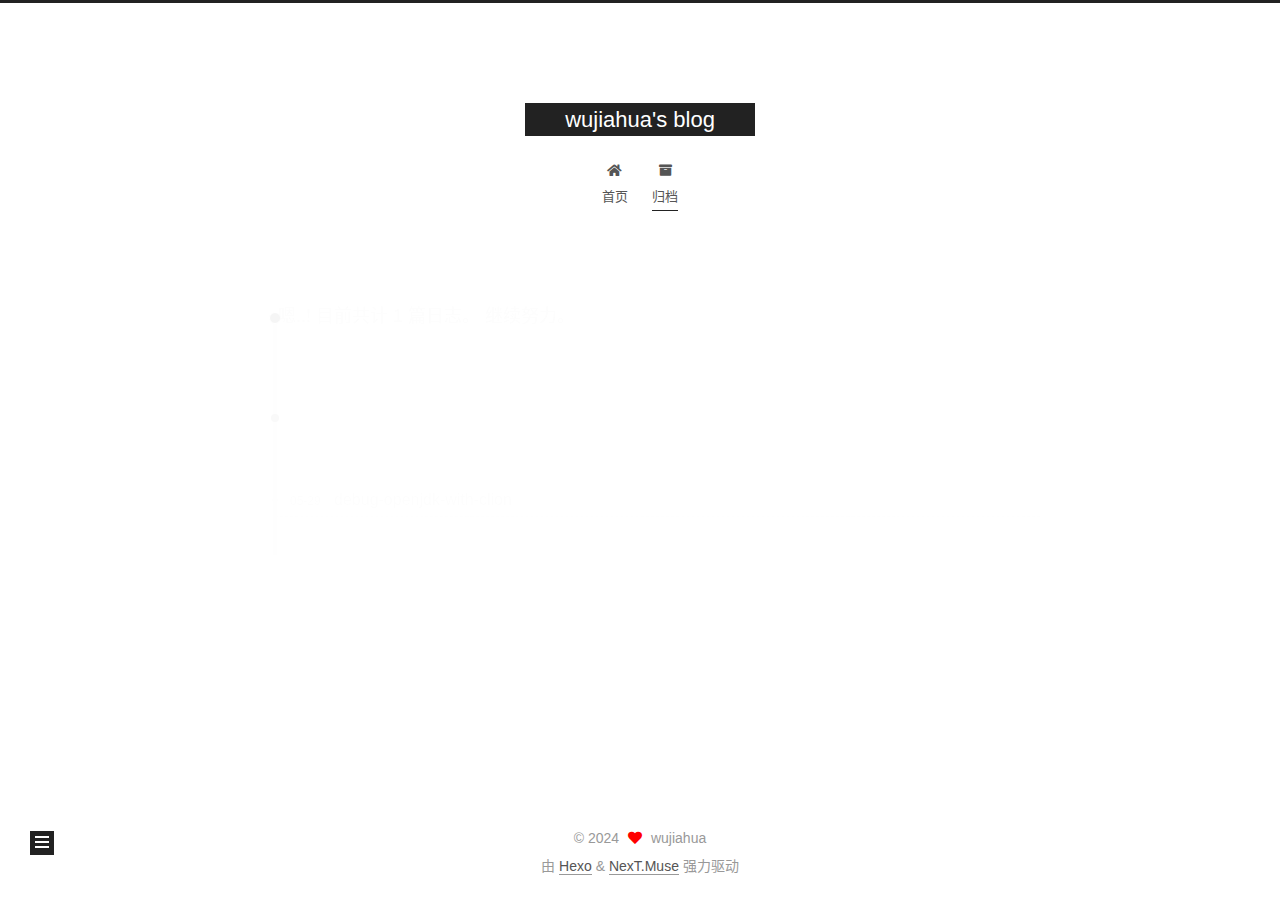
<file: archives/index.html>
<!DOCTYPE html>
<html lang="zh-CN">
<head>
  <meta charset="UTF-8">
<meta name="viewport" content="width=device-width, initial-scale=1, maximum-scale=2">
<meta name="theme-color" content="#222">
<meta name="generator" content="Hexo 7.2.0">
  <link rel="apple-touch-icon" sizes="180x180" href="/images/apple-touch-icon-next.png">
  <link rel="icon" type="image/png" sizes="32x32" href="/images/favicon-32x32-next.png">
  <link rel="icon" type="image/png" sizes="16x16" href="/images/favicon-16x16-next.png">
  <link rel="mask-icon" href="/images/logo.svg" color="#222">

<link rel="stylesheet" href="/css/main.css">


<link rel="stylesheet" href="/lib/font-awesome/css/all.min.css">

<script id="hexo-configurations">
    var NexT = window.NexT || {};
    var CONFIG = {"hostname":"example.com","root":"/","scheme":"Muse","version":"7.8.0","exturl":false,"sidebar":{"position":"left","display":"post","padding":18,"offset":12,"onmobile":false},"copycode":{"enable":false,"show_result":false,"style":null},"back2top":{"enable":true,"sidebar":false,"scrollpercent":false},"bookmark":{"enable":false,"color":"#222","save":"auto"},"fancybox":false,"mediumzoom":false,"lazyload":false,"pangu":false,"comments":{"style":"tabs","active":null,"storage":true,"lazyload":false,"nav":null},"algolia":{"hits":{"per_page":10},"labels":{"input_placeholder":"Search for Posts","hits_empty":"We didn't find any results for the search: ${query}","hits_stats":"${hits} results found in ${time} ms"}},"localsearch":{"enable":false,"trigger":"auto","top_n_per_article":1,"unescape":false,"preload":false},"motion":{"enable":true,"async":false,"transition":{"post_block":"fadeIn","post_header":"slideDownIn","post_body":"slideDownIn","coll_header":"slideLeftIn","sidebar":"slideUpIn"}}};
  </script>

  <meta property="og:type" content="website">
<meta property="og:title" content="wujiahua&#39;s blog">
<meta property="og:url" content="http://example.com/archives/index.html">
<meta property="og:site_name" content="wujiahua&#39;s blog">
<meta property="og:locale" content="zh_CN">
<meta property="article:author" content="wujiahua">
<meta name="twitter:card" content="summary">

<link rel="canonical" href="http://example.com/archives/">


<script id="page-configurations">
  // https://hexo.io/docs/variables.html
  CONFIG.page = {
    sidebar: "",
    isHome : false,
    isPost : false,
    lang   : 'zh-CN'
  };
</script>

  <title>归档 | wujiahua's blog</title>
  






  <noscript>
  <style>
  .use-motion .brand,
  .use-motion .menu-item,
  .sidebar-inner,
  .use-motion .post-block,
  .use-motion .pagination,
  .use-motion .comments,
  .use-motion .post-header,
  .use-motion .post-body,
  .use-motion .collection-header { opacity: initial; }

  .use-motion .site-title,
  .use-motion .site-subtitle {
    opacity: initial;
    top: initial;
  }

  .use-motion .logo-line-before i { left: initial; }
  .use-motion .logo-line-after i { right: initial; }
  </style>
</noscript>

</head>

<body itemscope itemtype="http://schema.org/WebPage">
  <div class="container use-motion">
    <div class="headband"></div>

    <header class="header" itemscope itemtype="http://schema.org/WPHeader">
      <div class="header-inner"><div class="site-brand-container">
  <div class="site-nav-toggle">
    <div class="toggle" aria-label="切换导航栏">
      <span class="toggle-line toggle-line-first"></span>
      <span class="toggle-line toggle-line-middle"></span>
      <span class="toggle-line toggle-line-last"></span>
    </div>
  </div>

  <div class="site-meta">

    <a href="/" class="brand" rel="start">
      <span class="logo-line-before"><i></i></span>
      <h1 class="site-title">wujiahua's blog</h1>
      <span class="logo-line-after"><i></i></span>
    </a>
  </div>

  <div class="site-nav-right">
    <div class="toggle popup-trigger">
    </div>
  </div>
</div>




<nav class="site-nav">
  <ul id="menu" class="main-menu menu">
        <li class="menu-item menu-item-home">

    <a href="/" rel="section"><i class="fa fa-home fa-fw"></i>首页</a>

  </li>
        <li class="menu-item menu-item-archives">

    <a href="/archives/" rel="section"><i class="fa fa-archive fa-fw"></i>归档</a>

  </li>
  </ul>
</nav>




</div>
    </header>

    
  <div class="back-to-top">
    <i class="fa fa-arrow-up"></i>
    <span>0%</span>
  </div>


    <main class="main">
      <div class="main-inner">
        <div class="content-wrap">
          

          <div class="content archive">
            

  
  
  
  <div class="post-block">
    <div class="posts-collapse">
      <div class="collection-title">
        <span class="collection-header">嗯..! 目前共计 1 篇日志。 继续努力。</span>
      </div>

      
    <div class="collection-year">
      <span class="collection-header">2024</span>
    </div>

  <article itemscope itemtype="http://schema.org/Article">
    <header class="post-header">

      <div class="post-meta">
        <time itemprop="dateCreated"
              datetime="2024-05-29T22:16:43+08:00"
              content="2024-05-29">
          05-29
        </time>
      </div>

      <div class="post-title">
          <a class="post-title-link" href="/2024/05/29/debug-openjdk/" itemprop="url">
            <span itemprop="name">debug-openjdk-with-clion</span>
          </a>
      </div>

    </header>
  </article>


    </div>
  </div>
  
  
  

  



          </div>
          

<script>
  window.addEventListener('tabs:register', () => {
    let { activeClass } = CONFIG.comments;
    if (CONFIG.comments.storage) {
      activeClass = localStorage.getItem('comments_active') || activeClass;
    }
    if (activeClass) {
      let activeTab = document.querySelector(`a[href="#comment-${activeClass}"]`);
      if (activeTab) {
        activeTab.click();
      }
    }
  });
  if (CONFIG.comments.storage) {
    window.addEventListener('tabs:click', event => {
      if (!event.target.matches('.tabs-comment .tab-content .tab-pane')) return;
      let commentClass = event.target.classList[1];
      localStorage.setItem('comments_active', commentClass);
    });
  }
</script>

        </div>
          
  
  <div class="toggle sidebar-toggle">
    <span class="toggle-line toggle-line-first"></span>
    <span class="toggle-line toggle-line-middle"></span>
    <span class="toggle-line toggle-line-last"></span>
  </div>

  <aside class="sidebar">
    <div class="sidebar-inner">

      <ul class="sidebar-nav motion-element">
        <li class="sidebar-nav-toc">
          文章目录
        </li>
        <li class="sidebar-nav-overview">
          站点概览
        </li>
      </ul>

      <!--noindex-->
      <div class="post-toc-wrap sidebar-panel">
      </div>
      <!--/noindex-->

      <div class="site-overview-wrap sidebar-panel">
        <div class="site-author motion-element" itemprop="author" itemscope itemtype="http://schema.org/Person">
  <p class="site-author-name" itemprop="name">wujiahua</p>
  <div class="site-description" itemprop="description"></div>
</div>
<div class="site-state-wrap motion-element">
  <nav class="site-state">
      <div class="site-state-item site-state-posts">
          <a href="/archives/">
        
          <span class="site-state-item-count">1</span>
          <span class="site-state-item-name">日志</span>
        </a>
      </div>
      <div class="site-state-item site-state-tags">
        <span class="site-state-item-count">4</span>
        <span class="site-state-item-name">标签</span>
      </div>
  </nav>
</div>



      </div>

    </div>
  </aside>
  <div id="sidebar-dimmer"></div>


      </div>
    </main>

    <footer class="footer">
      <div class="footer-inner">
        

        

<div class="copyright">
  
  &copy; 
  <span itemprop="copyrightYear">2024</span>
  <span class="with-love">
    <i class="fa fa-heart"></i>
  </span>
  <span class="author" itemprop="copyrightHolder">wujiahua</span>
</div>
  <div class="powered-by">由 <a href="https://hexo.io/" class="theme-link" rel="noopener" target="_blank">Hexo</a> & <a href="https://muse.theme-next.org/" class="theme-link" rel="noopener" target="_blank">NexT.Muse</a> 强力驱动
  </div>

        








      </div>
    </footer>
  </div>

  
  <script src="/lib/anime.min.js"></script>
  <script src="/lib/velocity/velocity.min.js"></script>
  <script src="/lib/velocity/velocity.ui.min.js"></script>

<script src="/js/utils.js"></script>

<script src="/js/motion.js"></script>


<script src="/js/schemes/muse.js"></script>


<script src="/js/next-boot.js"></script>




  















  

  

</body>
</html>
</file>
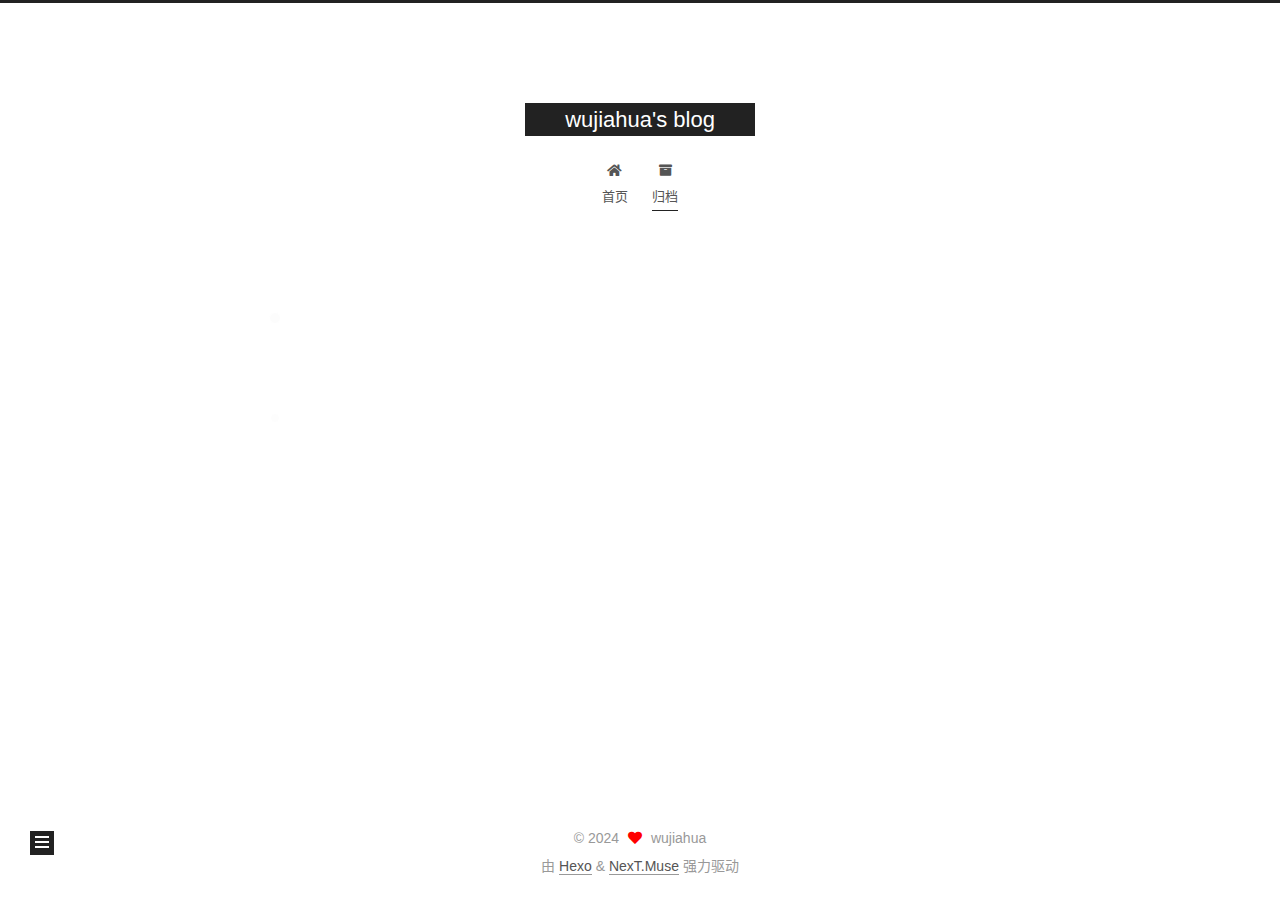
<file: archives/2024/index.html>
<!DOCTYPE html>
<html lang="zh-CN">
<head>
  <meta charset="UTF-8">
<meta name="viewport" content="width=device-width, initial-scale=1, maximum-scale=2">
<meta name="theme-color" content="#222">
<meta name="generator" content="Hexo 7.2.0">
  <link rel="apple-touch-icon" sizes="180x180" href="/images/apple-touch-icon-next.png">
  <link rel="icon" type="image/png" sizes="32x32" href="/images/favicon-32x32-next.png">
  <link rel="icon" type="image/png" sizes="16x16" href="/images/favicon-16x16-next.png">
  <link rel="mask-icon" href="/images/logo.svg" color="#222">

<link rel="stylesheet" href="/css/main.css">


<link rel="stylesheet" href="/lib/font-awesome/css/all.min.css">

<script id="hexo-configurations">
    var NexT = window.NexT || {};
    var CONFIG = {"hostname":"example.com","root":"/","scheme":"Muse","version":"7.8.0","exturl":false,"sidebar":{"position":"left","display":"post","padding":18,"offset":12,"onmobile":false},"copycode":{"enable":false,"show_result":false,"style":null},"back2top":{"enable":true,"sidebar":false,"scrollpercent":false},"bookmark":{"enable":false,"color":"#222","save":"auto"},"fancybox":false,"mediumzoom":false,"lazyload":false,"pangu":false,"comments":{"style":"tabs","active":null,"storage":true,"lazyload":false,"nav":null},"algolia":{"hits":{"per_page":10},"labels":{"input_placeholder":"Search for Posts","hits_empty":"We didn't find any results for the search: ${query}","hits_stats":"${hits} results found in ${time} ms"}},"localsearch":{"enable":false,"trigger":"auto","top_n_per_article":1,"unescape":false,"preload":false},"motion":{"enable":true,"async":false,"transition":{"post_block":"fadeIn","post_header":"slideDownIn","post_body":"slideDownIn","coll_header":"slideLeftIn","sidebar":"slideUpIn"}}};
  </script>

  <meta property="og:type" content="website">
<meta property="og:title" content="wujiahua&#39;s blog">
<meta property="og:url" content="http://example.com/archives/2024/index.html">
<meta property="og:site_name" content="wujiahua&#39;s blog">
<meta property="og:locale" content="zh_CN">
<meta property="article:author" content="wujiahua">
<meta name="twitter:card" content="summary">

<link rel="canonical" href="http://example.com/archives/2024/">


<script id="page-configurations">
  // https://hexo.io/docs/variables.html
  CONFIG.page = {
    sidebar: "",
    isHome : false,
    isPost : false,
    lang   : 'zh-CN'
  };
</script>

  <title>归档 | wujiahua's blog</title>
  






  <noscript>
  <style>
  .use-motion .brand,
  .use-motion .menu-item,
  .sidebar-inner,
  .use-motion .post-block,
  .use-motion .pagination,
  .use-motion .comments,
  .use-motion .post-header,
  .use-motion .post-body,
  .use-motion .collection-header { opacity: initial; }

  .use-motion .site-title,
  .use-motion .site-subtitle {
    opacity: initial;
    top: initial;
  }

  .use-motion .logo-line-before i { left: initial; }
  .use-motion .logo-line-after i { right: initial; }
  </style>
</noscript>

</head>

<body itemscope itemtype="http://schema.org/WebPage">
  <div class="container use-motion">
    <div class="headband"></div>

    <header class="header" itemscope itemtype="http://schema.org/WPHeader">
      <div class="header-inner"><div class="site-brand-container">
  <div class="site-nav-toggle">
    <div class="toggle" aria-label="切换导航栏">
      <span class="toggle-line toggle-line-first"></span>
      <span class="toggle-line toggle-line-middle"></span>
      <span class="toggle-line toggle-line-last"></span>
    </div>
  </div>

  <div class="site-meta">

    <a href="/" class="brand" rel="start">
      <span class="logo-line-before"><i></i></span>
      <h1 class="site-title">wujiahua's blog</h1>
      <span class="logo-line-after"><i></i></span>
    </a>
  </div>

  <div class="site-nav-right">
    <div class="toggle popup-trigger">
    </div>
  </div>
</div>




<nav class="site-nav">
  <ul id="menu" class="main-menu menu">
        <li class="menu-item menu-item-home">

    <a href="/" rel="section"><i class="fa fa-home fa-fw"></i>首页</a>

  </li>
        <li class="menu-item menu-item-archives">

    <a href="/archives/" rel="section"><i class="fa fa-archive fa-fw"></i>归档</a>

  </li>
  </ul>
</nav>




</div>
    </header>

    
  <div class="back-to-top">
    <i class="fa fa-arrow-up"></i>
    <span>0%</span>
  </div>


    <main class="main">
      <div class="main-inner">
        <div class="content-wrap">
          

          <div class="content archive">
            

  
  
  
  <div class="post-block">
    <div class="posts-collapse">
      <div class="collection-title">
        <span class="collection-header">嗯..! 目前共计 1 篇日志。 继续努力。</span>
      </div>

      
    <div class="collection-year">
      <span class="collection-header">2024</span>
    </div>

  <article itemscope itemtype="http://schema.org/Article">
    <header class="post-header">

      <div class="post-meta">
        <time itemprop="dateCreated"
              datetime="2024-05-29T22:16:43+08:00"
              content="2024-05-29">
          05-29
        </time>
      </div>

      <div class="post-title">
          <a class="post-title-link" href="/2024/05/29/debug-openjdk/" itemprop="url">
            <span itemprop="name">debug-openjdk-with-clion</span>
          </a>
      </div>

    </header>
  </article>


    </div>
  </div>
  
  
  

  



          </div>
          

<script>
  window.addEventListener('tabs:register', () => {
    let { activeClass } = CONFIG.comments;
    if (CONFIG.comments.storage) {
      activeClass = localStorage.getItem('comments_active') || activeClass;
    }
    if (activeClass) {
      let activeTab = document.querySelector(`a[href="#comment-${activeClass}"]`);
      if (activeTab) {
        activeTab.click();
      }
    }
  });
  if (CONFIG.comments.storage) {
    window.addEventListener('tabs:click', event => {
      if (!event.target.matches('.tabs-comment .tab-content .tab-pane')) return;
      let commentClass = event.target.classList[1];
      localStorage.setItem('comments_active', commentClass);
    });
  }
</script>

        </div>
          
  
  <div class="toggle sidebar-toggle">
    <span class="toggle-line toggle-line-first"></span>
    <span class="toggle-line toggle-line-middle"></span>
    <span class="toggle-line toggle-line-last"></span>
  </div>

  <aside class="sidebar">
    <div class="sidebar-inner">

      <ul class="sidebar-nav motion-element">
        <li class="sidebar-nav-toc">
          文章目录
        </li>
        <li class="sidebar-nav-overview">
          站点概览
        </li>
      </ul>

      <!--noindex-->
      <div class="post-toc-wrap sidebar-panel">
      </div>
      <!--/noindex-->

      <div class="site-overview-wrap sidebar-panel">
        <div class="site-author motion-element" itemprop="author" itemscope itemtype="http://schema.org/Person">
  <p class="site-author-name" itemprop="name">wujiahua</p>
  <div class="site-description" itemprop="description"></div>
</div>
<div class="site-state-wrap motion-element">
  <nav class="site-state">
      <div class="site-state-item site-state-posts">
          <a href="/archives/">
        
          <span class="site-state-item-count">1</span>
          <span class="site-state-item-name">日志</span>
        </a>
      </div>
      <div class="site-state-item site-state-tags">
        <span class="site-state-item-count">4</span>
        <span class="site-state-item-name">标签</span>
      </div>
  </nav>
</div>



      </div>

    </div>
  </aside>
  <div id="sidebar-dimmer"></div>


      </div>
    </main>

    <footer class="footer">
      <div class="footer-inner">
        

        

<div class="copyright">
  
  &copy; 
  <span itemprop="copyrightYear">2024</span>
  <span class="with-love">
    <i class="fa fa-heart"></i>
  </span>
  <span class="author" itemprop="copyrightHolder">wujiahua</span>
</div>
  <div class="powered-by">由 <a href="https://hexo.io/" class="theme-link" rel="noopener" target="_blank">Hexo</a> & <a href="https://muse.theme-next.org/" class="theme-link" rel="noopener" target="_blank">NexT.Muse</a> 强力驱动
  </div>

        








      </div>
    </footer>
  </div>

  
  <script src="/lib/anime.min.js"></script>
  <script src="/lib/velocity/velocity.min.js"></script>
  <script src="/lib/velocity/velocity.ui.min.js"></script>

<script src="/js/utils.js"></script>

<script src="/js/motion.js"></script>


<script src="/js/schemes/muse.js"></script>


<script src="/js/next-boot.js"></script>




  















  

  

</body>
</html>
</file>
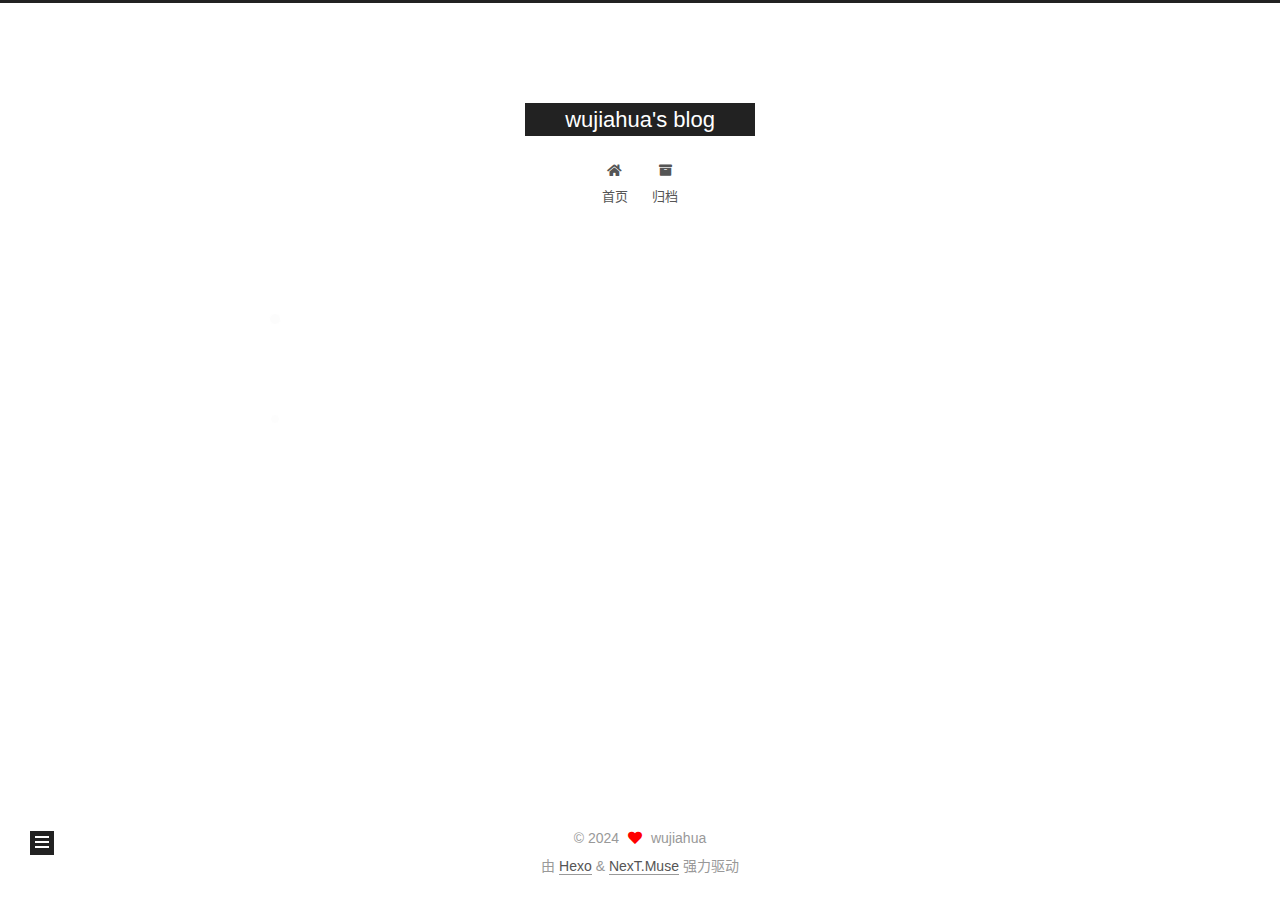
<file: tags/cpp/index.html>
<!DOCTYPE html>
<html lang="zh-CN">
<head>
  <meta charset="UTF-8">
<meta name="viewport" content="width=device-width, initial-scale=1, maximum-scale=2">
<meta name="theme-color" content="#222">
<meta name="generator" content="Hexo 7.2.0">
  <link rel="apple-touch-icon" sizes="180x180" href="/images/apple-touch-icon-next.png">
  <link rel="icon" type="image/png" sizes="32x32" href="/images/favicon-32x32-next.png">
  <link rel="icon" type="image/png" sizes="16x16" href="/images/favicon-16x16-next.png">
  <link rel="mask-icon" href="/images/logo.svg" color="#222">

<link rel="stylesheet" href="/css/main.css">


<link rel="stylesheet" href="/lib/font-awesome/css/all.min.css">

<script id="hexo-configurations">
    var NexT = window.NexT || {};
    var CONFIG = {"hostname":"example.com","root":"/","scheme":"Muse","version":"7.8.0","exturl":false,"sidebar":{"position":"left","display":"post","padding":18,"offset":12,"onmobile":false},"copycode":{"enable":false,"show_result":false,"style":null},"back2top":{"enable":true,"sidebar":false,"scrollpercent":false},"bookmark":{"enable":false,"color":"#222","save":"auto"},"fancybox":false,"mediumzoom":false,"lazyload":false,"pangu":false,"comments":{"style":"tabs","active":null,"storage":true,"lazyload":false,"nav":null},"algolia":{"hits":{"per_page":10},"labels":{"input_placeholder":"Search for Posts","hits_empty":"We didn't find any results for the search: ${query}","hits_stats":"${hits} results found in ${time} ms"}},"localsearch":{"enable":false,"trigger":"auto","top_n_per_article":1,"unescape":false,"preload":false},"motion":{"enable":true,"async":false,"transition":{"post_block":"fadeIn","post_header":"slideDownIn","post_body":"slideDownIn","coll_header":"slideLeftIn","sidebar":"slideUpIn"}}};
  </script>

  <meta property="og:type" content="website">
<meta property="og:title" content="wujiahua&#39;s blog">
<meta property="og:url" content="http://example.com/tags/cpp/index.html">
<meta property="og:site_name" content="wujiahua&#39;s blog">
<meta property="og:locale" content="zh_CN">
<meta property="article:author" content="wujiahua">
<meta name="twitter:card" content="summary">

<link rel="canonical" href="http://example.com/tags/cpp/">


<script id="page-configurations">
  // https://hexo.io/docs/variables.html
  CONFIG.page = {
    sidebar: "",
    isHome : false,
    isPost : false,
    lang   : 'zh-CN'
  };
</script>

  <title>标签: cpp | wujiahua's blog</title>
  






  <noscript>
  <style>
  .use-motion .brand,
  .use-motion .menu-item,
  .sidebar-inner,
  .use-motion .post-block,
  .use-motion .pagination,
  .use-motion .comments,
  .use-motion .post-header,
  .use-motion .post-body,
  .use-motion .collection-header { opacity: initial; }

  .use-motion .site-title,
  .use-motion .site-subtitle {
    opacity: initial;
    top: initial;
  }

  .use-motion .logo-line-before i { left: initial; }
  .use-motion .logo-line-after i { right: initial; }
  </style>
</noscript>

</head>

<body itemscope itemtype="http://schema.org/WebPage">
  <div class="container use-motion">
    <div class="headband"></div>

    <header class="header" itemscope itemtype="http://schema.org/WPHeader">
      <div class="header-inner"><div class="site-brand-container">
  <div class="site-nav-toggle">
    <div class="toggle" aria-label="切换导航栏">
      <span class="toggle-line toggle-line-first"></span>
      <span class="toggle-line toggle-line-middle"></span>
      <span class="toggle-line toggle-line-last"></span>
    </div>
  </div>

  <div class="site-meta">

    <a href="/" class="brand" rel="start">
      <span class="logo-line-before"><i></i></span>
      <h1 class="site-title">wujiahua's blog</h1>
      <span class="logo-line-after"><i></i></span>
    </a>
  </div>

  <div class="site-nav-right">
    <div class="toggle popup-trigger">
    </div>
  </div>
</div>




<nav class="site-nav">
  <ul id="menu" class="main-menu menu">
        <li class="menu-item menu-item-home">

    <a href="/" rel="section"><i class="fa fa-home fa-fw"></i>首页</a>

  </li>
        <li class="menu-item menu-item-archives">

    <a href="/archives/" rel="section"><i class="fa fa-archive fa-fw"></i>归档</a>

  </li>
  </ul>
</nav>




</div>
    </header>

    
  <div class="back-to-top">
    <i class="fa fa-arrow-up"></i>
    <span>0%</span>
  </div>


    <main class="main">
      <div class="main-inner">
        <div class="content-wrap">
          

          <div class="content tag">
            

  
  
  
  <div class="post-block">
    <div class="posts-collapse">
      <div class="collection-title">
        <h2 class="collection-header">cpp
          <small>标签</small>
        </h2>
      </div>

      
    <div class="collection-year">
      <span class="collection-header">2024</span>
    </div>

  <article itemscope itemtype="http://schema.org/Article">
    <header class="post-header">

      <div class="post-meta">
        <time itemprop="dateCreated"
              datetime="2024-05-29T22:16:43+08:00"
              content="2024-05-29">
          05-29
        </time>
      </div>

      <div class="post-title">
          <a class="post-title-link" href="/2024/05/29/debug-openjdk/" itemprop="url">
            <span itemprop="name">debug-openjdk-with-clion</span>
          </a>
      </div>

    </header>
  </article>

    </div>
  </div>
  
  
  

  



          </div>
          

<script>
  window.addEventListener('tabs:register', () => {
    let { activeClass } = CONFIG.comments;
    if (CONFIG.comments.storage) {
      activeClass = localStorage.getItem('comments_active') || activeClass;
    }
    if (activeClass) {
      let activeTab = document.querySelector(`a[href="#comment-${activeClass}"]`);
      if (activeTab) {
        activeTab.click();
      }
    }
  });
  if (CONFIG.comments.storage) {
    window.addEventListener('tabs:click', event => {
      if (!event.target.matches('.tabs-comment .tab-content .tab-pane')) return;
      let commentClass = event.target.classList[1];
      localStorage.setItem('comments_active', commentClass);
    });
  }
</script>

        </div>
          
  
  <div class="toggle sidebar-toggle">
    <span class="toggle-line toggle-line-first"></span>
    <span class="toggle-line toggle-line-middle"></span>
    <span class="toggle-line toggle-line-last"></span>
  </div>

  <aside class="sidebar">
    <div class="sidebar-inner">

      <ul class="sidebar-nav motion-element">
        <li class="sidebar-nav-toc">
          文章目录
        </li>
        <li class="sidebar-nav-overview">
          站点概览
        </li>
      </ul>

      <!--noindex-->
      <div class="post-toc-wrap sidebar-panel">
      </div>
      <!--/noindex-->

      <div class="site-overview-wrap sidebar-panel">
        <div class="site-author motion-element" itemprop="author" itemscope itemtype="http://schema.org/Person">
  <p class="site-author-name" itemprop="name">wujiahua</p>
  <div class="site-description" itemprop="description"></div>
</div>
<div class="site-state-wrap motion-element">
  <nav class="site-state">
      <div class="site-state-item site-state-posts">
          <a href="/archives/">
        
          <span class="site-state-item-count">1</span>
          <span class="site-state-item-name">日志</span>
        </a>
      </div>
      <div class="site-state-item site-state-tags">
        <span class="site-state-item-count">4</span>
        <span class="site-state-item-name">标签</span>
      </div>
  </nav>
</div>



      </div>

    </div>
  </aside>
  <div id="sidebar-dimmer"></div>


      </div>
    </main>

    <footer class="footer">
      <div class="footer-inner">
        

        

<div class="copyright">
  
  &copy; 
  <span itemprop="copyrightYear">2024</span>
  <span class="with-love">
    <i class="fa fa-heart"></i>
  </span>
  <span class="author" itemprop="copyrightHolder">wujiahua</span>
</div>
  <div class="powered-by">由 <a href="https://hexo.io/" class="theme-link" rel="noopener" target="_blank">Hexo</a> & <a href="https://muse.theme-next.org/" class="theme-link" rel="noopener" target="_blank">NexT.Muse</a> 强力驱动
  </div>

        








      </div>
    </footer>
  </div>

  
  <script src="/lib/anime.min.js"></script>
  <script src="/lib/velocity/velocity.min.js"></script>
  <script src="/lib/velocity/velocity.ui.min.js"></script>

<script src="/js/utils.js"></script>

<script src="/js/motion.js"></script>


<script src="/js/schemes/muse.js"></script>


<script src="/js/next-boot.js"></script>




  















  

  

</body>
</html>
</file>
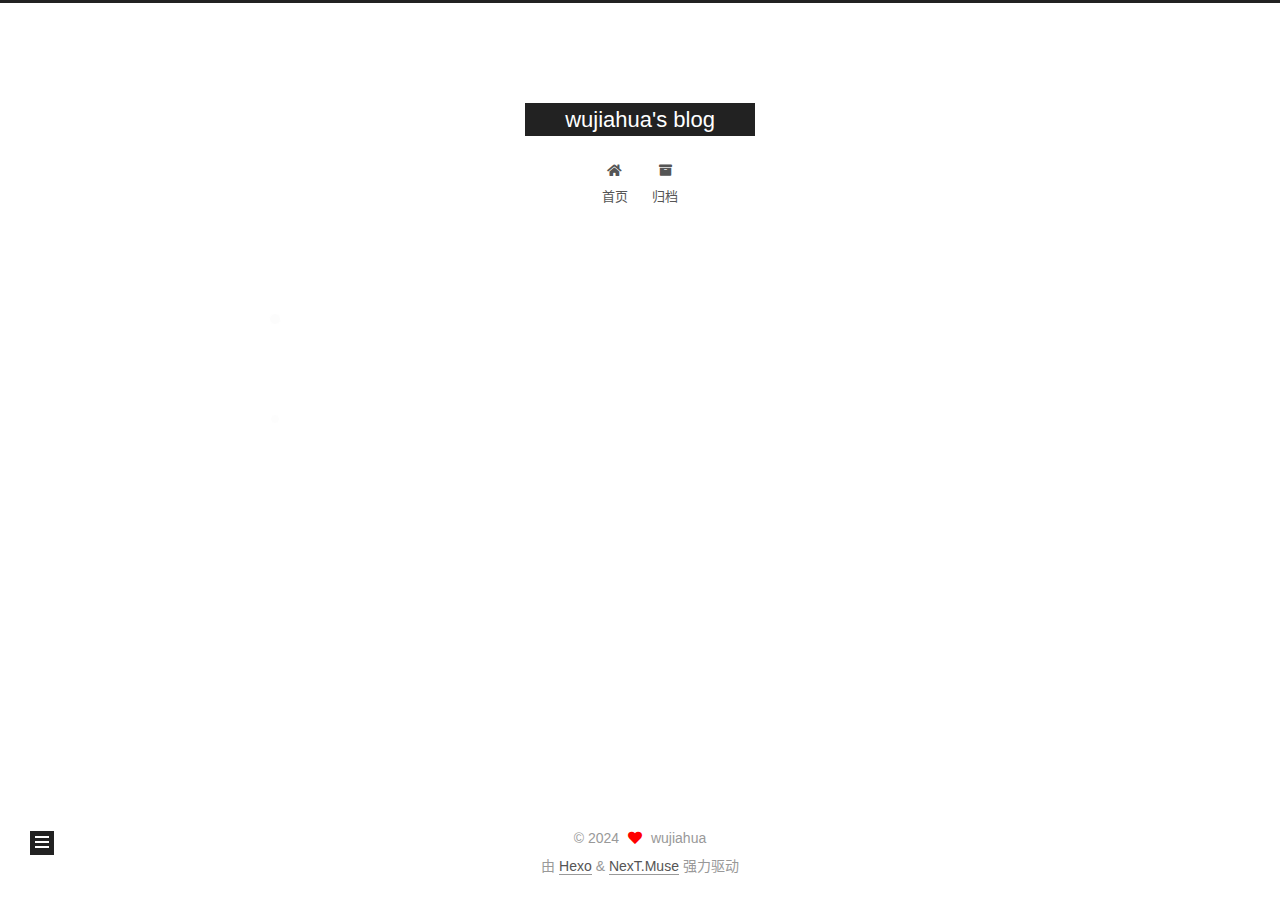
<file: tags/debug/index.html>
<!DOCTYPE html>
<html lang="zh-CN">
<head>
  <meta charset="UTF-8">
<meta name="viewport" content="width=device-width, initial-scale=1, maximum-scale=2">
<meta name="theme-color" content="#222">
<meta name="generator" content="Hexo 7.2.0">
  <link rel="apple-touch-icon" sizes="180x180" href="/images/apple-touch-icon-next.png">
  <link rel="icon" type="image/png" sizes="32x32" href="/images/favicon-32x32-next.png">
  <link rel="icon" type="image/png" sizes="16x16" href="/images/favicon-16x16-next.png">
  <link rel="mask-icon" href="/images/logo.svg" color="#222">

<link rel="stylesheet" href="/css/main.css">


<link rel="stylesheet" href="/lib/font-awesome/css/all.min.css">

<script id="hexo-configurations">
    var NexT = window.NexT || {};
    var CONFIG = {"hostname":"example.com","root":"/","scheme":"Muse","version":"7.8.0","exturl":false,"sidebar":{"position":"left","display":"post","padding":18,"offset":12,"onmobile":false},"copycode":{"enable":false,"show_result":false,"style":null},"back2top":{"enable":true,"sidebar":false,"scrollpercent":false},"bookmark":{"enable":false,"color":"#222","save":"auto"},"fancybox":false,"mediumzoom":false,"lazyload":false,"pangu":false,"comments":{"style":"tabs","active":null,"storage":true,"lazyload":false,"nav":null},"algolia":{"hits":{"per_page":10},"labels":{"input_placeholder":"Search for Posts","hits_empty":"We didn't find any results for the search: ${query}","hits_stats":"${hits} results found in ${time} ms"}},"localsearch":{"enable":false,"trigger":"auto","top_n_per_article":1,"unescape":false,"preload":false},"motion":{"enable":true,"async":false,"transition":{"post_block":"fadeIn","post_header":"slideDownIn","post_body":"slideDownIn","coll_header":"slideLeftIn","sidebar":"slideUpIn"}}};
  </script>

  <meta property="og:type" content="website">
<meta property="og:title" content="wujiahua&#39;s blog">
<meta property="og:url" content="http://example.com/tags/debug/index.html">
<meta property="og:site_name" content="wujiahua&#39;s blog">
<meta property="og:locale" content="zh_CN">
<meta property="article:author" content="wujiahua">
<meta name="twitter:card" content="summary">

<link rel="canonical" href="http://example.com/tags/debug/">


<script id="page-configurations">
  // https://hexo.io/docs/variables.html
  CONFIG.page = {
    sidebar: "",
    isHome : false,
    isPost : false,
    lang   : 'zh-CN'
  };
</script>

  <title>标签: debug | wujiahua's blog</title>
  






  <noscript>
  <style>
  .use-motion .brand,
  .use-motion .menu-item,
  .sidebar-inner,
  .use-motion .post-block,
  .use-motion .pagination,
  .use-motion .comments,
  .use-motion .post-header,
  .use-motion .post-body,
  .use-motion .collection-header { opacity: initial; }

  .use-motion .site-title,
  .use-motion .site-subtitle {
    opacity: initial;
    top: initial;
  }

  .use-motion .logo-line-before i { left: initial; }
  .use-motion .logo-line-after i { right: initial; }
  </style>
</noscript>

</head>

<body itemscope itemtype="http://schema.org/WebPage">
  <div class="container use-motion">
    <div class="headband"></div>

    <header class="header" itemscope itemtype="http://schema.org/WPHeader">
      <div class="header-inner"><div class="site-brand-container">
  <div class="site-nav-toggle">
    <div class="toggle" aria-label="切换导航栏">
      <span class="toggle-line toggle-line-first"></span>
      <span class="toggle-line toggle-line-middle"></span>
      <span class="toggle-line toggle-line-last"></span>
    </div>
  </div>

  <div class="site-meta">

    <a href="/" class="brand" rel="start">
      <span class="logo-line-before"><i></i></span>
      <h1 class="site-title">wujiahua's blog</h1>
      <span class="logo-line-after"><i></i></span>
    </a>
  </div>

  <div class="site-nav-right">
    <div class="toggle popup-trigger">
    </div>
  </div>
</div>




<nav class="site-nav">
  <ul id="menu" class="main-menu menu">
        <li class="menu-item menu-item-home">

    <a href="/" rel="section"><i class="fa fa-home fa-fw"></i>首页</a>

  </li>
        <li class="menu-item menu-item-archives">

    <a href="/archives/" rel="section"><i class="fa fa-archive fa-fw"></i>归档</a>

  </li>
  </ul>
</nav>




</div>
    </header>

    
  <div class="back-to-top">
    <i class="fa fa-arrow-up"></i>
    <span>0%</span>
  </div>


    <main class="main">
      <div class="main-inner">
        <div class="content-wrap">
          

          <div class="content tag">
            

  
  
  
  <div class="post-block">
    <div class="posts-collapse">
      <div class="collection-title">
        <h2 class="collection-header">debug
          <small>标签</small>
        </h2>
      </div>

      
    <div class="collection-year">
      <span class="collection-header">2024</span>
    </div>

  <article itemscope itemtype="http://schema.org/Article">
    <header class="post-header">

      <div class="post-meta">
        <time itemprop="dateCreated"
              datetime="2024-05-29T22:16:43+08:00"
              content="2024-05-29">
          05-29
        </time>
      </div>

      <div class="post-title">
          <a class="post-title-link" href="/2024/05/29/debug-openjdk/" itemprop="url">
            <span itemprop="name">debug-openjdk-with-clion</span>
          </a>
      </div>

    </header>
  </article>

    </div>
  </div>
  
  
  

  



          </div>
          

<script>
  window.addEventListener('tabs:register', () => {
    let { activeClass } = CONFIG.comments;
    if (CONFIG.comments.storage) {
      activeClass = localStorage.getItem('comments_active') || activeClass;
    }
    if (activeClass) {
      let activeTab = document.querySelector(`a[href="#comment-${activeClass}"]`);
      if (activeTab) {
        activeTab.click();
      }
    }
  });
  if (CONFIG.comments.storage) {
    window.addEventListener('tabs:click', event => {
      if (!event.target.matches('.tabs-comment .tab-content .tab-pane')) return;
      let commentClass = event.target.classList[1];
      localStorage.setItem('comments_active', commentClass);
    });
  }
</script>

        </div>
          
  
  <div class="toggle sidebar-toggle">
    <span class="toggle-line toggle-line-first"></span>
    <span class="toggle-line toggle-line-middle"></span>
    <span class="toggle-line toggle-line-last"></span>
  </div>

  <aside class="sidebar">
    <div class="sidebar-inner">

      <ul class="sidebar-nav motion-element">
        <li class="sidebar-nav-toc">
          文章目录
        </li>
        <li class="sidebar-nav-overview">
          站点概览
        </li>
      </ul>

      <!--noindex-->
      <div class="post-toc-wrap sidebar-panel">
      </div>
      <!--/noindex-->

      <div class="site-overview-wrap sidebar-panel">
        <div class="site-author motion-element" itemprop="author" itemscope itemtype="http://schema.org/Person">
  <p class="site-author-name" itemprop="name">wujiahua</p>
  <div class="site-description" itemprop="description"></div>
</div>
<div class="site-state-wrap motion-element">
  <nav class="site-state">
      <div class="site-state-item site-state-posts">
          <a href="/archives/">
        
          <span class="site-state-item-count">1</span>
          <span class="site-state-item-name">日志</span>
        </a>
      </div>
      <div class="site-state-item site-state-tags">
        <span class="site-state-item-count">4</span>
        <span class="site-state-item-name">标签</span>
      </div>
  </nav>
</div>



      </div>

    </div>
  </aside>
  <div id="sidebar-dimmer"></div>


      </div>
    </main>

    <footer class="footer">
      <div class="footer-inner">
        

        

<div class="copyright">
  
  &copy; 
  <span itemprop="copyrightYear">2024</span>
  <span class="with-love">
    <i class="fa fa-heart"></i>
  </span>
  <span class="author" itemprop="copyrightHolder">wujiahua</span>
</div>
  <div class="powered-by">由 <a href="https://hexo.io/" class="theme-link" rel="noopener" target="_blank">Hexo</a> & <a href="https://muse.theme-next.org/" class="theme-link" rel="noopener" target="_blank">NexT.Muse</a> 强力驱动
  </div>

        








      </div>
    </footer>
  </div>

  
  <script src="/lib/anime.min.js"></script>
  <script src="/lib/velocity/velocity.min.js"></script>
  <script src="/lib/velocity/velocity.ui.min.js"></script>

<script src="/js/utils.js"></script>

<script src="/js/motion.js"></script>


<script src="/js/schemes/muse.js"></script>


<script src="/js/next-boot.js"></script>




  















  

  

</body>
</html>
</file>
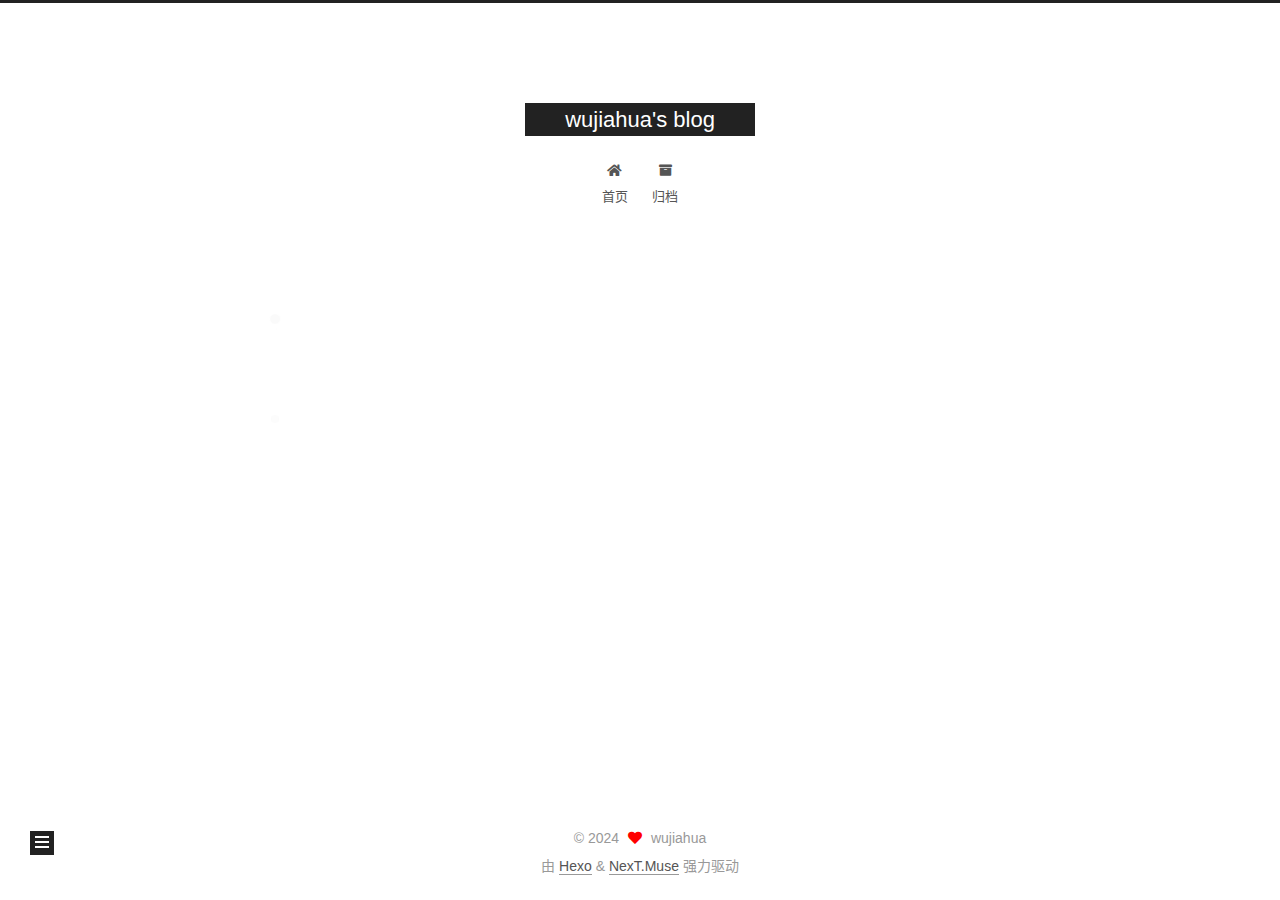
<file: tags/jvm/index.html>
<!DOCTYPE html>
<html lang="zh-CN">
<head>
  <meta charset="UTF-8">
<meta name="viewport" content="width=device-width, initial-scale=1, maximum-scale=2">
<meta name="theme-color" content="#222">
<meta name="generator" content="Hexo 7.2.0">
  <link rel="apple-touch-icon" sizes="180x180" href="/images/apple-touch-icon-next.png">
  <link rel="icon" type="image/png" sizes="32x32" href="/images/favicon-32x32-next.png">
  <link rel="icon" type="image/png" sizes="16x16" href="/images/favicon-16x16-next.png">
  <link rel="mask-icon" href="/images/logo.svg" color="#222">

<link rel="stylesheet" href="/css/main.css">


<link rel="stylesheet" href="/lib/font-awesome/css/all.min.css">

<script id="hexo-configurations">
    var NexT = window.NexT || {};
    var CONFIG = {"hostname":"example.com","root":"/","scheme":"Muse","version":"7.8.0","exturl":false,"sidebar":{"position":"left","display":"post","padding":18,"offset":12,"onmobile":false},"copycode":{"enable":false,"show_result":false,"style":null},"back2top":{"enable":true,"sidebar":false,"scrollpercent":false},"bookmark":{"enable":false,"color":"#222","save":"auto"},"fancybox":false,"mediumzoom":false,"lazyload":false,"pangu":false,"comments":{"style":"tabs","active":null,"storage":true,"lazyload":false,"nav":null},"algolia":{"hits":{"per_page":10},"labels":{"input_placeholder":"Search for Posts","hits_empty":"We didn't find any results for the search: ${query}","hits_stats":"${hits} results found in ${time} ms"}},"localsearch":{"enable":false,"trigger":"auto","top_n_per_article":1,"unescape":false,"preload":false},"motion":{"enable":true,"async":false,"transition":{"post_block":"fadeIn","post_header":"slideDownIn","post_body":"slideDownIn","coll_header":"slideLeftIn","sidebar":"slideUpIn"}}};
  </script>

  <meta property="og:type" content="website">
<meta property="og:title" content="wujiahua&#39;s blog">
<meta property="og:url" content="http://example.com/tags/jvm/index.html">
<meta property="og:site_name" content="wujiahua&#39;s blog">
<meta property="og:locale" content="zh_CN">
<meta property="article:author" content="wujiahua">
<meta name="twitter:card" content="summary">

<link rel="canonical" href="http://example.com/tags/jvm/">


<script id="page-configurations">
  // https://hexo.io/docs/variables.html
  CONFIG.page = {
    sidebar: "",
    isHome : false,
    isPost : false,
    lang   : 'zh-CN'
  };
</script>

  <title>标签: jvm | wujiahua's blog</title>
  






  <noscript>
  <style>
  .use-motion .brand,
  .use-motion .menu-item,
  .sidebar-inner,
  .use-motion .post-block,
  .use-motion .pagination,
  .use-motion .comments,
  .use-motion .post-header,
  .use-motion .post-body,
  .use-motion .collection-header { opacity: initial; }

  .use-motion .site-title,
  .use-motion .site-subtitle {
    opacity: initial;
    top: initial;
  }

  .use-motion .logo-line-before i { left: initial; }
  .use-motion .logo-line-after i { right: initial; }
  </style>
</noscript>

</head>

<body itemscope itemtype="http://schema.org/WebPage">
  <div class="container use-motion">
    <div class="headband"></div>

    <header class="header" itemscope itemtype="http://schema.org/WPHeader">
      <div class="header-inner"><div class="site-brand-container">
  <div class="site-nav-toggle">
    <div class="toggle" aria-label="切换导航栏">
      <span class="toggle-line toggle-line-first"></span>
      <span class="toggle-line toggle-line-middle"></span>
      <span class="toggle-line toggle-line-last"></span>
    </div>
  </div>

  <div class="site-meta">

    <a href="/" class="brand" rel="start">
      <span class="logo-line-before"><i></i></span>
      <h1 class="site-title">wujiahua's blog</h1>
      <span class="logo-line-after"><i></i></span>
    </a>
  </div>

  <div class="site-nav-right">
    <div class="toggle popup-trigger">
    </div>
  </div>
</div>




<nav class="site-nav">
  <ul id="menu" class="main-menu menu">
        <li class="menu-item menu-item-home">

    <a href="/" rel="section"><i class="fa fa-home fa-fw"></i>首页</a>

  </li>
        <li class="menu-item menu-item-archives">

    <a href="/archives/" rel="section"><i class="fa fa-archive fa-fw"></i>归档</a>

  </li>
  </ul>
</nav>




</div>
    </header>

    
  <div class="back-to-top">
    <i class="fa fa-arrow-up"></i>
    <span>0%</span>
  </div>


    <main class="main">
      <div class="main-inner">
        <div class="content-wrap">
          

          <div class="content tag">
            

  
  
  
  <div class="post-block">
    <div class="posts-collapse">
      <div class="collection-title">
        <h2 class="collection-header">jvm
          <small>标签</small>
        </h2>
      </div>

      
    <div class="collection-year">
      <span class="collection-header">2024</span>
    </div>

  <article itemscope itemtype="http://schema.org/Article">
    <header class="post-header">

      <div class="post-meta">
        <time itemprop="dateCreated"
              datetime="2024-05-29T22:16:43+08:00"
              content="2024-05-29">
          05-29
        </time>
      </div>

      <div class="post-title">
          <a class="post-title-link" href="/2024/05/29/debug-openjdk/" itemprop="url">
            <span itemprop="name">debug-openjdk-with-clion</span>
          </a>
      </div>

    </header>
  </article>

    </div>
  </div>
  
  
  

  



          </div>
          

<script>
  window.addEventListener('tabs:register', () => {
    let { activeClass } = CONFIG.comments;
    if (CONFIG.comments.storage) {
      activeClass = localStorage.getItem('comments_active') || activeClass;
    }
    if (activeClass) {
      let activeTab = document.querySelector(`a[href="#comment-${activeClass}"]`);
      if (activeTab) {
        activeTab.click();
      }
    }
  });
  if (CONFIG.comments.storage) {
    window.addEventListener('tabs:click', event => {
      if (!event.target.matches('.tabs-comment .tab-content .tab-pane')) return;
      let commentClass = event.target.classList[1];
      localStorage.setItem('comments_active', commentClass);
    });
  }
</script>

        </div>
          
  
  <div class="toggle sidebar-toggle">
    <span class="toggle-line toggle-line-first"></span>
    <span class="toggle-line toggle-line-middle"></span>
    <span class="toggle-line toggle-line-last"></span>
  </div>

  <aside class="sidebar">
    <div class="sidebar-inner">

      <ul class="sidebar-nav motion-element">
        <li class="sidebar-nav-toc">
          文章目录
        </li>
        <li class="sidebar-nav-overview">
          站点概览
        </li>
      </ul>

      <!--noindex-->
      <div class="post-toc-wrap sidebar-panel">
      </div>
      <!--/noindex-->

      <div class="site-overview-wrap sidebar-panel">
        <div class="site-author motion-element" itemprop="author" itemscope itemtype="http://schema.org/Person">
  <p class="site-author-name" itemprop="name">wujiahua</p>
  <div class="site-description" itemprop="description"></div>
</div>
<div class="site-state-wrap motion-element">
  <nav class="site-state">
      <div class="site-state-item site-state-posts">
          <a href="/archives/">
        
          <span class="site-state-item-count">1</span>
          <span class="site-state-item-name">日志</span>
        </a>
      </div>
      <div class="site-state-item site-state-tags">
        <span class="site-state-item-count">4</span>
        <span class="site-state-item-name">标签</span>
      </div>
  </nav>
</div>



      </div>

    </div>
  </aside>
  <div id="sidebar-dimmer"></div>


      </div>
    </main>

    <footer class="footer">
      <div class="footer-inner">
        

        

<div class="copyright">
  
  &copy; 
  <span itemprop="copyrightYear">2024</span>
  <span class="with-love">
    <i class="fa fa-heart"></i>
  </span>
  <span class="author" itemprop="copyrightHolder">wujiahua</span>
</div>
  <div class="powered-by">由 <a href="https://hexo.io/" class="theme-link" rel="noopener" target="_blank">Hexo</a> & <a href="https://muse.theme-next.org/" class="theme-link" rel="noopener" target="_blank">NexT.Muse</a> 强力驱动
  </div>

        








      </div>
    </footer>
  </div>

  
  <script src="/lib/anime.min.js"></script>
  <script src="/lib/velocity/velocity.min.js"></script>
  <script src="/lib/velocity/velocity.ui.min.js"></script>

<script src="/js/utils.js"></script>

<script src="/js/motion.js"></script>


<script src="/js/schemes/muse.js"></script>


<script src="/js/next-boot.js"></script>




  















  

  

</body>
</html>
</file>
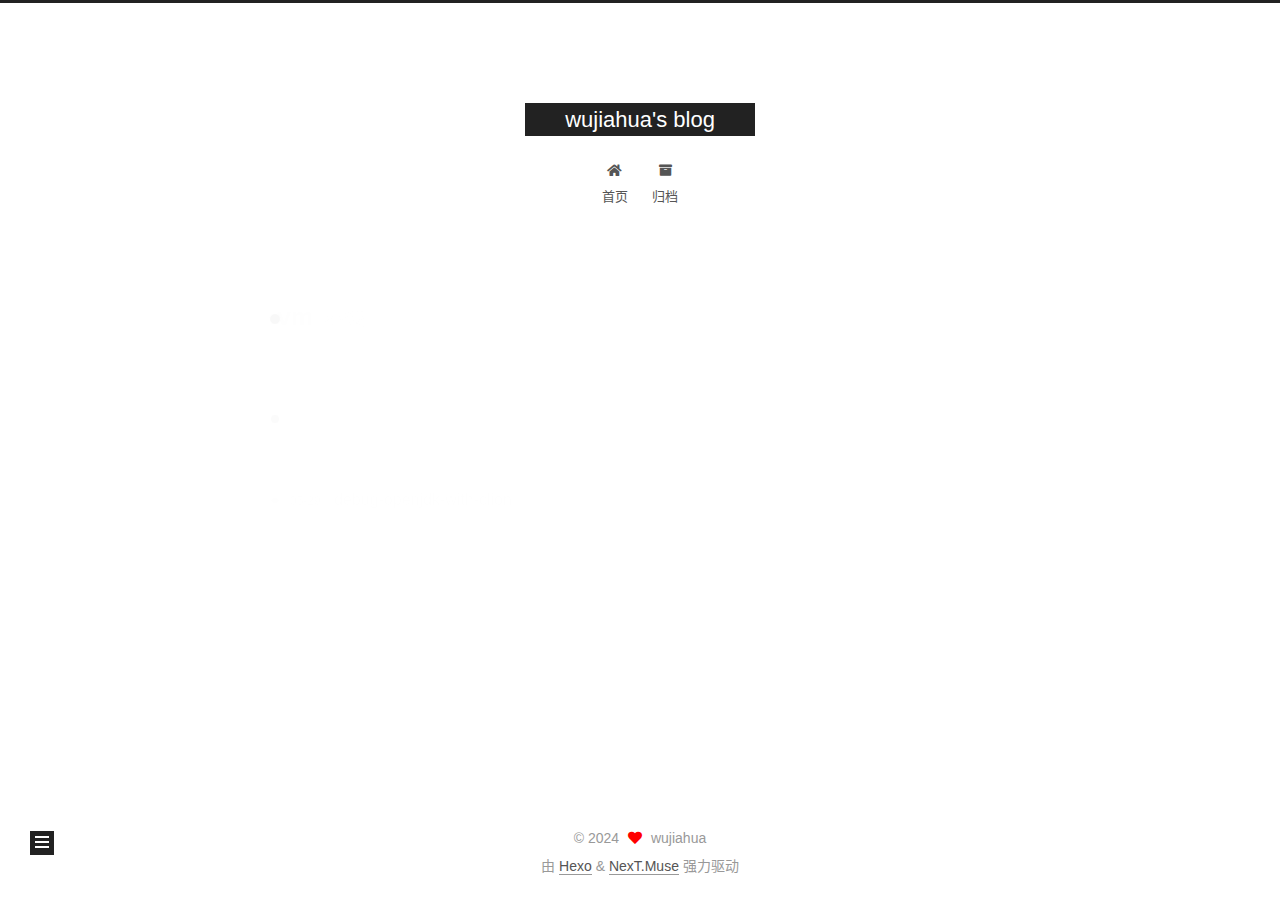
<file: tags/vm/index.html>
<!DOCTYPE html>
<html lang="zh-CN">
<head>
  <meta charset="UTF-8">
<meta name="viewport" content="width=device-width, initial-scale=1, maximum-scale=2">
<meta name="theme-color" content="#222">
<meta name="generator" content="Hexo 7.2.0">
  <link rel="apple-touch-icon" sizes="180x180" href="/images/apple-touch-icon-next.png">
  <link rel="icon" type="image/png" sizes="32x32" href="/images/favicon-32x32-next.png">
  <link rel="icon" type="image/png" sizes="16x16" href="/images/favicon-16x16-next.png">
  <link rel="mask-icon" href="/images/logo.svg" color="#222">

<link rel="stylesheet" href="/css/main.css">


<link rel="stylesheet" href="/lib/font-awesome/css/all.min.css">

<script id="hexo-configurations">
    var NexT = window.NexT || {};
    var CONFIG = {"hostname":"example.com","root":"/","scheme":"Muse","version":"7.8.0","exturl":false,"sidebar":{"position":"left","display":"post","padding":18,"offset":12,"onmobile":false},"copycode":{"enable":false,"show_result":false,"style":null},"back2top":{"enable":true,"sidebar":false,"scrollpercent":false},"bookmark":{"enable":false,"color":"#222","save":"auto"},"fancybox":false,"mediumzoom":false,"lazyload":false,"pangu":false,"comments":{"style":"tabs","active":null,"storage":true,"lazyload":false,"nav":null},"algolia":{"hits":{"per_page":10},"labels":{"input_placeholder":"Search for Posts","hits_empty":"We didn't find any results for the search: ${query}","hits_stats":"${hits} results found in ${time} ms"}},"localsearch":{"enable":false,"trigger":"auto","top_n_per_article":1,"unescape":false,"preload":false},"motion":{"enable":true,"async":false,"transition":{"post_block":"fadeIn","post_header":"slideDownIn","post_body":"slideDownIn","coll_header":"slideLeftIn","sidebar":"slideUpIn"}}};
  </script>

  <meta property="og:type" content="website">
<meta property="og:title" content="wujiahua&#39;s blog">
<meta property="og:url" content="http://example.com/tags/vm/index.html">
<meta property="og:site_name" content="wujiahua&#39;s blog">
<meta property="og:locale" content="zh_CN">
<meta property="article:author" content="wujiahua">
<meta name="twitter:card" content="summary">

<link rel="canonical" href="http://example.com/tags/vm/">


<script id="page-configurations">
  // https://hexo.io/docs/variables.html
  CONFIG.page = {
    sidebar: "",
    isHome : false,
    isPost : false,
    lang   : 'zh-CN'
  };
</script>

  <title>标签: vm | wujiahua's blog</title>
  






  <noscript>
  <style>
  .use-motion .brand,
  .use-motion .menu-item,
  .sidebar-inner,
  .use-motion .post-block,
  .use-motion .pagination,
  .use-motion .comments,
  .use-motion .post-header,
  .use-motion .post-body,
  .use-motion .collection-header { opacity: initial; }

  .use-motion .site-title,
  .use-motion .site-subtitle {
    opacity: initial;
    top: initial;
  }

  .use-motion .logo-line-before i { left: initial; }
  .use-motion .logo-line-after i { right: initial; }
  </style>
</noscript>

</head>

<body itemscope itemtype="http://schema.org/WebPage">
  <div class="container use-motion">
    <div class="headband"></div>

    <header class="header" itemscope itemtype="http://schema.org/WPHeader">
      <div class="header-inner"><div class="site-brand-container">
  <div class="site-nav-toggle">
    <div class="toggle" aria-label="切换导航栏">
      <span class="toggle-line toggle-line-first"></span>
      <span class="toggle-line toggle-line-middle"></span>
      <span class="toggle-line toggle-line-last"></span>
    </div>
  </div>

  <div class="site-meta">

    <a href="/" class="brand" rel="start">
      <span class="logo-line-before"><i></i></span>
      <h1 class="site-title">wujiahua's blog</h1>
      <span class="logo-line-after"><i></i></span>
    </a>
  </div>

  <div class="site-nav-right">
    <div class="toggle popup-trigger">
    </div>
  </div>
</div>




<nav class="site-nav">
  <ul id="menu" class="main-menu menu">
        <li class="menu-item menu-item-home">

    <a href="/" rel="section"><i class="fa fa-home fa-fw"></i>首页</a>

  </li>
        <li class="menu-item menu-item-archives">

    <a href="/archives/" rel="section"><i class="fa fa-archive fa-fw"></i>归档</a>

  </li>
  </ul>
</nav>




</div>
    </header>

    
  <div class="back-to-top">
    <i class="fa fa-arrow-up"></i>
    <span>0%</span>
  </div>


    <main class="main">
      <div class="main-inner">
        <div class="content-wrap">
          

          <div class="content tag">
            

  
  
  
  <div class="post-block">
    <div class="posts-collapse">
      <div class="collection-title">
        <h2 class="collection-header">vm
          <small>标签</small>
        </h2>
      </div>

      
    <div class="collection-year">
      <span class="collection-header">2024</span>
    </div>

  <article itemscope itemtype="http://schema.org/Article">
    <header class="post-header">

      <div class="post-meta">
        <time itemprop="dateCreated"
              datetime="2024-05-29T22:16:43+08:00"
              content="2024-05-29">
          05-29
        </time>
      </div>

      <div class="post-title">
          <a class="post-title-link" href="/2024/05/29/debug-openjdk/" itemprop="url">
            <span itemprop="name">debug-openjdk-with-clion</span>
          </a>
      </div>

    </header>
  </article>

    </div>
  </div>
  
  
  

  



          </div>
          

<script>
  window.addEventListener('tabs:register', () => {
    let { activeClass } = CONFIG.comments;
    if (CONFIG.comments.storage) {
      activeClass = localStorage.getItem('comments_active') || activeClass;
    }
    if (activeClass) {
      let activeTab = document.querySelector(`a[href="#comment-${activeClass}"]`);
      if (activeTab) {
        activeTab.click();
      }
    }
  });
  if (CONFIG.comments.storage) {
    window.addEventListener('tabs:click', event => {
      if (!event.target.matches('.tabs-comment .tab-content .tab-pane')) return;
      let commentClass = event.target.classList[1];
      localStorage.setItem('comments_active', commentClass);
    });
  }
</script>

        </div>
          
  
  <div class="toggle sidebar-toggle">
    <span class="toggle-line toggle-line-first"></span>
    <span class="toggle-line toggle-line-middle"></span>
    <span class="toggle-line toggle-line-last"></span>
  </div>

  <aside class="sidebar">
    <div class="sidebar-inner">

      <ul class="sidebar-nav motion-element">
        <li class="sidebar-nav-toc">
          文章目录
        </li>
        <li class="sidebar-nav-overview">
          站点概览
        </li>
      </ul>

      <!--noindex-->
      <div class="post-toc-wrap sidebar-panel">
      </div>
      <!--/noindex-->

      <div class="site-overview-wrap sidebar-panel">
        <div class="site-author motion-element" itemprop="author" itemscope itemtype="http://schema.org/Person">
  <p class="site-author-name" itemprop="name">wujiahua</p>
  <div class="site-description" itemprop="description"></div>
</div>
<div class="site-state-wrap motion-element">
  <nav class="site-state">
      <div class="site-state-item site-state-posts">
          <a href="/archives/">
        
          <span class="site-state-item-count">1</span>
          <span class="site-state-item-name">日志</span>
        </a>
      </div>
      <div class="site-state-item site-state-tags">
        <span class="site-state-item-count">4</span>
        <span class="site-state-item-name">标签</span>
      </div>
  </nav>
</div>



      </div>

    </div>
  </aside>
  <div id="sidebar-dimmer"></div>


      </div>
    </main>

    <footer class="footer">
      <div class="footer-inner">
        

        

<div class="copyright">
  
  &copy; 
  <span itemprop="copyrightYear">2024</span>
  <span class="with-love">
    <i class="fa fa-heart"></i>
  </span>
  <span class="author" itemprop="copyrightHolder">wujiahua</span>
</div>
  <div class="powered-by">由 <a href="https://hexo.io/" class="theme-link" rel="noopener" target="_blank">Hexo</a> & <a href="https://muse.theme-next.org/" class="theme-link" rel="noopener" target="_blank">NexT.Muse</a> 强力驱动
  </div>

        








      </div>
    </footer>
  </div>

  
  <script src="/lib/anime.min.js"></script>
  <script src="/lib/velocity/velocity.min.js"></script>
  <script src="/lib/velocity/velocity.ui.min.js"></script>

<script src="/js/utils.js"></script>

<script src="/js/motion.js"></script>


<script src="/js/schemes/muse.js"></script>


<script src="/js/next-boot.js"></script>




  















  

  

</body>
</html>
</file>
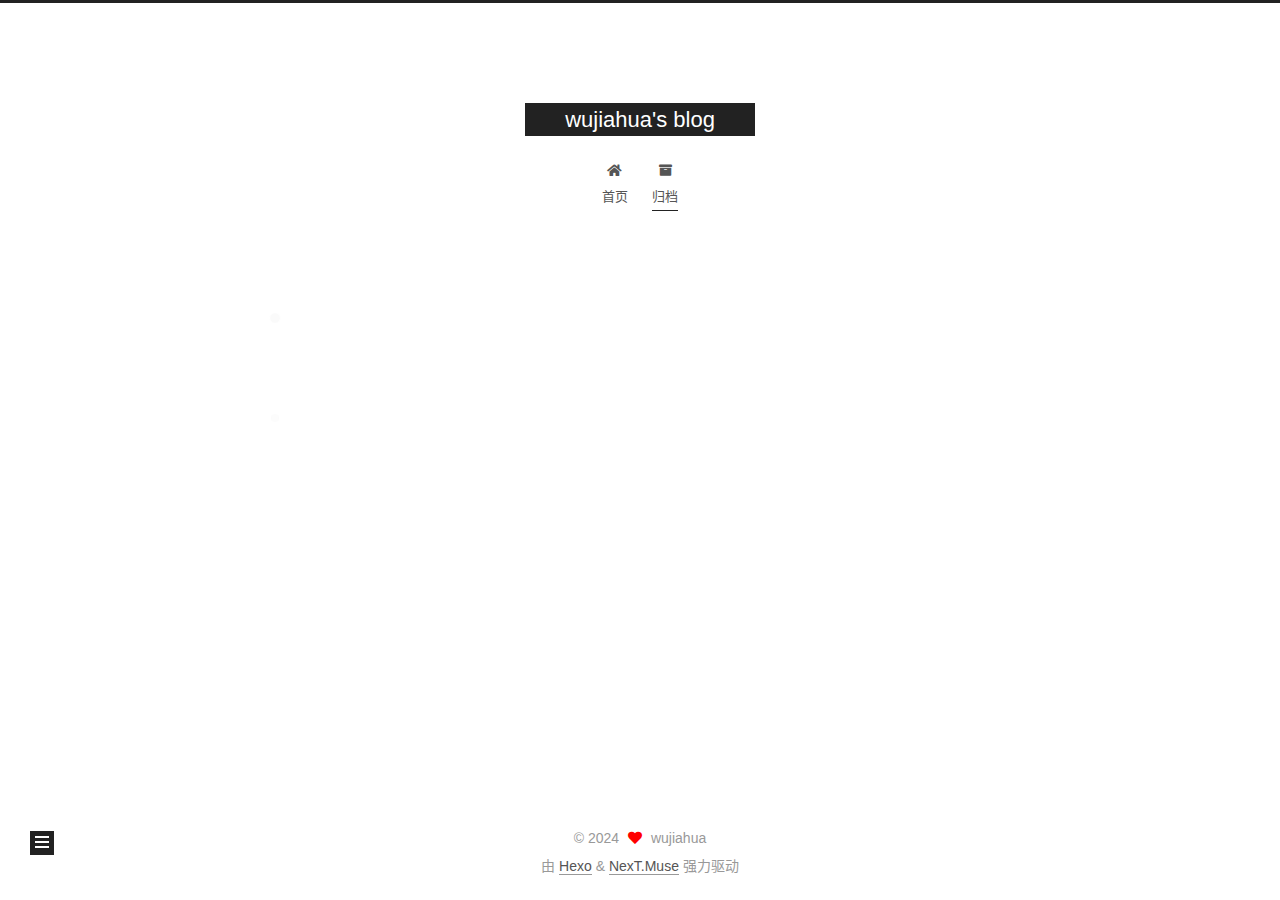
<file: archives/2024/05/index.html>
<!DOCTYPE html>
<html lang="zh-CN">
<head>
  <meta charset="UTF-8">
<meta name="viewport" content="width=device-width, initial-scale=1, maximum-scale=2">
<meta name="theme-color" content="#222">
<meta name="generator" content="Hexo 7.2.0">
  <link rel="apple-touch-icon" sizes="180x180" href="/images/apple-touch-icon-next.png">
  <link rel="icon" type="image/png" sizes="32x32" href="/images/favicon-32x32-next.png">
  <link rel="icon" type="image/png" sizes="16x16" href="/images/favicon-16x16-next.png">
  <link rel="mask-icon" href="/images/logo.svg" color="#222">

<link rel="stylesheet" href="/css/main.css">


<link rel="stylesheet" href="/lib/font-awesome/css/all.min.css">

<script id="hexo-configurations">
    var NexT = window.NexT || {};
    var CONFIG = {"hostname":"example.com","root":"/","scheme":"Muse","version":"7.8.0","exturl":false,"sidebar":{"position":"left","display":"post","padding":18,"offset":12,"onmobile":false},"copycode":{"enable":false,"show_result":false,"style":null},"back2top":{"enable":true,"sidebar":false,"scrollpercent":false},"bookmark":{"enable":false,"color":"#222","save":"auto"},"fancybox":false,"mediumzoom":false,"lazyload":false,"pangu":false,"comments":{"style":"tabs","active":null,"storage":true,"lazyload":false,"nav":null},"algolia":{"hits":{"per_page":10},"labels":{"input_placeholder":"Search for Posts","hits_empty":"We didn't find any results for the search: ${query}","hits_stats":"${hits} results found in ${time} ms"}},"localsearch":{"enable":false,"trigger":"auto","top_n_per_article":1,"unescape":false,"preload":false},"motion":{"enable":true,"async":false,"transition":{"post_block":"fadeIn","post_header":"slideDownIn","post_body":"slideDownIn","coll_header":"slideLeftIn","sidebar":"slideUpIn"}}};
  </script>

  <meta property="og:type" content="website">
<meta property="og:title" content="wujiahua&#39;s blog">
<meta property="og:url" content="http://example.com/archives/2024/05/index.html">
<meta property="og:site_name" content="wujiahua&#39;s blog">
<meta property="og:locale" content="zh_CN">
<meta property="article:author" content="wujiahua">
<meta name="twitter:card" content="summary">

<link rel="canonical" href="http://example.com/archives/2024/05/">


<script id="page-configurations">
  // https://hexo.io/docs/variables.html
  CONFIG.page = {
    sidebar: "",
    isHome : false,
    isPost : false,
    lang   : 'zh-CN'
  };
</script>

  <title>归档 | wujiahua's blog</title>
  






  <noscript>
  <style>
  .use-motion .brand,
  .use-motion .menu-item,
  .sidebar-inner,
  .use-motion .post-block,
  .use-motion .pagination,
  .use-motion .comments,
  .use-motion .post-header,
  .use-motion .post-body,
  .use-motion .collection-header { opacity: initial; }

  .use-motion .site-title,
  .use-motion .site-subtitle {
    opacity: initial;
    top: initial;
  }

  .use-motion .logo-line-before i { left: initial; }
  .use-motion .logo-line-after i { right: initial; }
  </style>
</noscript>

</head>

<body itemscope itemtype="http://schema.org/WebPage">
  <div class="container use-motion">
    <div class="headband"></div>

    <header class="header" itemscope itemtype="http://schema.org/WPHeader">
      <div class="header-inner"><div class="site-brand-container">
  <div class="site-nav-toggle">
    <div class="toggle" aria-label="切换导航栏">
      <span class="toggle-line toggle-line-first"></span>
      <span class="toggle-line toggle-line-middle"></span>
      <span class="toggle-line toggle-line-last"></span>
    </div>
  </div>

  <div class="site-meta">

    <a href="/" class="brand" rel="start">
      <span class="logo-line-before"><i></i></span>
      <h1 class="site-title">wujiahua's blog</h1>
      <span class="logo-line-after"><i></i></span>
    </a>
  </div>

  <div class="site-nav-right">
    <div class="toggle popup-trigger">
    </div>
  </div>
</div>




<nav class="site-nav">
  <ul id="menu" class="main-menu menu">
        <li class="menu-item menu-item-home">

    <a href="/" rel="section"><i class="fa fa-home fa-fw"></i>首页</a>

  </li>
        <li class="menu-item menu-item-archives">

    <a href="/archives/" rel="section"><i class="fa fa-archive fa-fw"></i>归档</a>

  </li>
  </ul>
</nav>




</div>
    </header>

    
  <div class="back-to-top">
    <i class="fa fa-arrow-up"></i>
    <span>0%</span>
  </div>


    <main class="main">
      <div class="main-inner">
        <div class="content-wrap">
          

          <div class="content archive">
            

  
  
  
  <div class="post-block">
    <div class="posts-collapse">
      <div class="collection-title">
        <span class="collection-header">嗯..! 目前共计 1 篇日志。 继续努力。</span>
      </div>

      
    <div class="collection-year">
      <span class="collection-header">2024</span>
    </div>

  <article itemscope itemtype="http://schema.org/Article">
    <header class="post-header">

      <div class="post-meta">
        <time itemprop="dateCreated"
              datetime="2024-05-29T22:16:43+08:00"
              content="2024-05-29">
          05-29
        </time>
      </div>

      <div class="post-title">
          <a class="post-title-link" href="/2024/05/29/debug-openjdk/" itemprop="url">
            <span itemprop="name">debug-openjdk-with-clion</span>
          </a>
      </div>

    </header>
  </article>


    </div>
  </div>
  
  
  

  



          </div>
          

<script>
  window.addEventListener('tabs:register', () => {
    let { activeClass } = CONFIG.comments;
    if (CONFIG.comments.storage) {
      activeClass = localStorage.getItem('comments_active') || activeClass;
    }
    if (activeClass) {
      let activeTab = document.querySelector(`a[href="#comment-${activeClass}"]`);
      if (activeTab) {
        activeTab.click();
      }
    }
  });
  if (CONFIG.comments.storage) {
    window.addEventListener('tabs:click', event => {
      if (!event.target.matches('.tabs-comment .tab-content .tab-pane')) return;
      let commentClass = event.target.classList[1];
      localStorage.setItem('comments_active', commentClass);
    });
  }
</script>

        </div>
          
  
  <div class="toggle sidebar-toggle">
    <span class="toggle-line toggle-line-first"></span>
    <span class="toggle-line toggle-line-middle"></span>
    <span class="toggle-line toggle-line-last"></span>
  </div>

  <aside class="sidebar">
    <div class="sidebar-inner">

      <ul class="sidebar-nav motion-element">
        <li class="sidebar-nav-toc">
          文章目录
        </li>
        <li class="sidebar-nav-overview">
          站点概览
        </li>
      </ul>

      <!--noindex-->
      <div class="post-toc-wrap sidebar-panel">
      </div>
      <!--/noindex-->

      <div class="site-overview-wrap sidebar-panel">
        <div class="site-author motion-element" itemprop="author" itemscope itemtype="http://schema.org/Person">
  <p class="site-author-name" itemprop="name">wujiahua</p>
  <div class="site-description" itemprop="description"></div>
</div>
<div class="site-state-wrap motion-element">
  <nav class="site-state">
      <div class="site-state-item site-state-posts">
          <a href="/archives/">
        
          <span class="site-state-item-count">1</span>
          <span class="site-state-item-name">日志</span>
        </a>
      </div>
      <div class="site-state-item site-state-tags">
        <span class="site-state-item-count">4</span>
        <span class="site-state-item-name">标签</span>
      </div>
  </nav>
</div>



      </div>

    </div>
  </aside>
  <div id="sidebar-dimmer"></div>


      </div>
    </main>

    <footer class="footer">
      <div class="footer-inner">
        

        

<div class="copyright">
  
  &copy; 
  <span itemprop="copyrightYear">2024</span>
  <span class="with-love">
    <i class="fa fa-heart"></i>
  </span>
  <span class="author" itemprop="copyrightHolder">wujiahua</span>
</div>
  <div class="powered-by">由 <a href="https://hexo.io/" class="theme-link" rel="noopener" target="_blank">Hexo</a> & <a href="https://muse.theme-next.org/" class="theme-link" rel="noopener" target="_blank">NexT.Muse</a> 强力驱动
  </div>

        








      </div>
    </footer>
  </div>

  
  <script src="/lib/anime.min.js"></script>
  <script src="/lib/velocity/velocity.min.js"></script>
  <script src="/lib/velocity/velocity.ui.min.js"></script>

<script src="/js/utils.js"></script>

<script src="/js/motion.js"></script>


<script src="/js/schemes/muse.js"></script>


<script src="/js/next-boot.js"></script>




  















  

  

</body>
</html>
</file>
<file: css/main.css>
:root {
  --body-bg-color: #fff;
  --content-bg-color: #fff;
  --card-bg-color: #f5f5f5;
  --text-color: #555;
  --blockquote-color: #666;
  --link-color: #555;
  --link-hover-color: #222;
  --brand-color: #fff;
  --brand-hover-color: #fff;
  --table-row-odd-bg-color: #f9f9f9;
  --table-row-hover-bg-color: #f5f5f5;
  --menu-item-bg-color: #f5f5f5;
  --btn-default-bg: #222;
  --btn-default-color: #fff;
  --btn-default-border-color: #222;
  --btn-default-hover-bg: #fff;
  --btn-default-hover-color: #222;
  --btn-default-hover-border-color: #222;
}
html {
  line-height: 1.15; /* 1 */
  -webkit-text-size-adjust: 100%; /* 2 */
}
body {
  margin: 0;
}
main {
  display: block;
}
h1 {
  font-size: 2em;
  margin: 0.67em 0;
}
hr {
  box-sizing: content-box; /* 1 */
  height: 0; /* 1 */
  overflow: visible; /* 2 */
}
pre {
  font-family: monospace, monospace; /* 1 */
  font-size: 1em; /* 2 */
}
a {
  background: transparent;
}
abbr[title] {
  border-bottom: none; /* 1 */
  text-decoration: underline; /* 2 */
  text-decoration: underline dotted; /* 2 */
}
b,
strong {
  font-weight: bolder;
}
code,
kbd,
samp {
  font-family: monospace, monospace; /* 1 */
  font-size: 1em; /* 2 */
}
small {
  font-size: 80%;
}
sub,
sup {
  font-size: 75%;
  line-height: 0;
  position: relative;
  vertical-align: baseline;
}
sub {
  bottom: -0.25em;
}
sup {
  top: -0.5em;
}
img {
  border-style: none;
}
button,
input,
optgroup,
select,
textarea {
  font-family: inherit; /* 1 */
  font-size: 100%; /* 1 */
  line-height: 1.15; /* 1 */
  margin: 0; /* 2 */
}
button,
input {
/* 1 */
  overflow: visible;
}
button,
select {
/* 1 */
  text-transform: none;
}
button,
[type='button'],
[type='reset'],
[type='submit'] {
  -webkit-appearance: button;
}
button::-moz-focus-inner,
[type='button']::-moz-focus-inner,
[type='reset']::-moz-focus-inner,
[type='submit']::-moz-focus-inner {
  border-style: none;
  padding: 0;
}
button:-moz-focusring,
[type='button']:-moz-focusring,
[type='reset']:-moz-focusring,
[type='submit']:-moz-focusring {
  outline: 1px dotted ButtonText;
}
fieldset {
  padding: 0.35em 0.75em 0.625em;
}
legend {
  box-sizing: border-box; /* 1 */
  color: inherit; /* 2 */
  display: table; /* 1 */
  max-width: 100%; /* 1 */
  padding: 0; /* 3 */
  white-space: normal; /* 1 */
}
progress {
  vertical-align: baseline;
}
textarea {
  overflow: auto;
}
[type='checkbox'],
[type='radio'] {
  box-sizing: border-box; /* 1 */
  padding: 0; /* 2 */
}
[type='number']::-webkit-inner-spin-button,
[type='number']::-webkit-outer-spin-button {
  height: auto;
}
[type='search'] {
  outline-offset: -2px; /* 2 */
  -webkit-appearance: textfield; /* 1 */
}
[type='search']::-webkit-search-decoration {
  -webkit-appearance: none;
}
::-webkit-file-upload-button {
  font: inherit; /* 2 */
  -webkit-appearance: button; /* 1 */
}
details {
  display: block;
}
summary {
  display: list-item;
}
template {
  display: none;
}
[hidden] {
  display: none;
}
::selection {
  background: #262a30;
  color: #eee;
}
html,
body {
  height: 100%;
}
body {
  background: var(--body-bg-color);
  color: var(--text-color);
  font-family: 'Lato', "PingFang SC", "Microsoft YaHei", sans-serif;
  font-size: 1em;
  line-height: 2;
}
@media (max-width: 991px) {
  body {
    padding-left: 0 !important;
    padding-right: 0 !important;
  }
}
h1,
h2,
h3,
h4,
h5,
h6 {
  font-family: 'Lato', "PingFang SC", "Microsoft YaHei", sans-serif;
  font-weight: bold;
  line-height: 1.5;
  margin: 20px 0 15px;
}
h1 {
  font-size: 1.5em;
}
h2 {
  font-size: 1.375em;
}
h3 {
  font-size: 1.25em;
}
h4 {
  font-size: 1.125em;
}
h5 {
  font-size: 1em;
}
h6 {
  font-size: 0.875em;
}
p {
  margin: 0 0 20px 0;
}
a,
span.exturl {
  border-bottom: 1px solid #999;
  color: var(--link-color);
  outline: 0;
  text-decoration: none;
  overflow-wrap: break-word;
  word-wrap: break-word;
  cursor: pointer;
}
a:hover,
span.exturl:hover {
  border-bottom-color: var(--link-hover-color);
  color: var(--link-hover-color);
}
iframe,
img,
video {
  display: block;
  margin-left: auto;
  margin-right: auto;
  max-width: 100%;
}
hr {
  background-image: repeating-linear-gradient(-45deg, #ddd, #ddd 4px, transparent 4px, transparent 8px);
  border: 0;
  height: 3px;
  margin: 40px 0;
}
blockquote {
  border-left: 4px solid #ddd;
  color: var(--blockquote-color);
  margin: 0;
  padding: 0 15px;
}
blockquote cite::before {
  content: '-';
  padding: 0 5px;
}
dt {
  font-weight: bold;
}
dd {
  margin: 0;
  padding: 0;
}
kbd {
  background-color: #f5f5f5;
  background-image: linear-gradient(#eee, #fff, #eee);
  border: 1px solid #ccc;
  border-radius: 0.2em;
  box-shadow: 0.1em 0.1em 0.2em rgba(0,0,0,0.1);
  color: #555;
  font-family: inherit;
  padding: 0.1em 0.3em;
  white-space: nowrap;
}
.table-container {
  overflow: auto;
}
table {
  border-collapse: collapse;
  border-spacing: 0;
  font-size: 0.875em;
  margin: 0 0 20px 0;
  width: 100%;
}
tbody tr:nth-of-type(odd) {
  background: var(--table-row-odd-bg-color);
}
tbody tr:hover {
  background: var(--table-row-hover-bg-color);
}
caption,
th,
td {
  font-weight: normal;
  padding: 8px;
  vertical-align: middle;
}
th,
td {
  border: 1px solid #ddd;
  border-bottom: 3px solid #ddd;
}
th {
  font-weight: 700;
  padding-bottom: 10px;
}
td {
  border-bottom-width: 1px;
}
.btn {
  background: var(--btn-default-bg);
  border: 2px solid var(--btn-default-border-color);
  border-radius: 0;
  color: var(--btn-default-color);
  display: inline-block;
  font-size: 0.875em;
  line-height: 2;
  padding: 0 20px;
  text-decoration: none;
  transition-property: background-color;
  transition-delay: 0s;
  transition-duration: 0.2s;
  transition-timing-function: ease-in-out;
}
.btn:hover {
  background: var(--btn-default-hover-bg);
  border-color: var(--btn-default-hover-border-color);
  color: var(--btn-default-hover-color);
}
.btn + .btn {
  margin: 0 0 8px 8px;
}
.btn .fa-fw {
  text-align: left;
  width: 1.285714285714286em;
}
.toggle {
  line-height: 0;
}
.toggle .toggle-line {
  background: #fff;
  display: inline-block;
  height: 2px;
  left: 0;
  position: relative;
  top: 0;
  transition: all 0.4s;
  vertical-align: top;
  width: 100%;
}
.toggle .toggle-line:not(:first-child) {
  margin-top: 3px;
}
.toggle.toggle-arrow .toggle-line-first {
  left: 50%;
  top: 2px;
  transform: rotate(45deg);
  width: 50%;
}
.toggle.toggle-arrow .toggle-line-middle {
  left: 2px;
  width: 90%;
}
.toggle.toggle-arrow .toggle-line-last {
  left: 50%;
  top: -2px;
  transform: rotate(-45deg);
  width: 50%;
}
.toggle.toggle-close .toggle-line-first {
  transform: rotate(-45deg);
  top: 5px;
}
.toggle.toggle-close .toggle-line-middle {
  opacity: 0;
}
.toggle.toggle-close .toggle-line-last {
  transform: rotate(45deg);
  top: -5px;
}
.highlight,
pre {
  background: #f7f7f7;
  color: #4d4d4c;
  line-height: 1.6;
  margin: 0 auto 20px;
}
pre,
code {
  font-family: consolas, Menlo, monospace, "PingFang SC", "Microsoft YaHei";
}
code {
  background: #eee;
  border-radius: 3px;
  color: #555;
  padding: 2px 4px;
  overflow-wrap: break-word;
  word-wrap: break-word;
}
.highlight *::selection {
  background: #d6d6d6;
}
.highlight pre {
  border: 0;
  margin: 0;
  padding: 10px 0;
}
.highlight table {
  border: 0;
  margin: 0;
  width: auto;
}
.highlight td {
  border: 0;
  padding: 0;
}
.highlight figcaption {
  background: #eff2f3;
  color: #4d4d4c;
  display: flex;
  font-size: 0.875em;
  justify-content: space-between;
  line-height: 1.2;
  padding: 0.5em;
}
.highlight figcaption a {
  color: #4d4d4c;
}
.highlight figcaption a:hover {
  border-bottom-color: #4d4d4c;
}
.highlight .gutter {
  -moz-user-select: none;
  -ms-user-select: none;
  -webkit-user-select: none;
  user-select: none;
}
.highlight .gutter pre {
  background: #eff2f3;
  color: #869194;
  padding-left: 10px;
  padding-right: 10px;
  text-align: right;
}
.highlight .code pre {
  background: #f7f7f7;
  padding-left: 10px;
  width: 100%;
}
.gist table {
  width: auto;
}
.gist table td {
  border: 0;
}
pre {
  overflow: auto;
  padding: 10px;
}
pre code {
  background: none;
  color: #4d4d4c;
  font-size: 0.875em;
  padding: 0;
  text-shadow: none;
}
pre .deletion {
  background: #fdd;
}
pre .addition {
  background: #dfd;
}
pre .meta {
  color: #eab700;
  -moz-user-select: none;
  -ms-user-select: none;
  -webkit-user-select: none;
  user-select: none;
}
pre .comment {
  color: #8e908c;
}
pre .variable,
pre .attribute,
pre .tag,
pre .name,
pre .regexp,
pre .ruby .constant,
pre .xml .tag .title,
pre .xml .pi,
pre .xml .doctype,
pre .html .doctype,
pre .css .id,
pre .css .class,
pre .css .pseudo {
  color: #c82829;
}
pre .number,
pre .preprocessor,
pre .built_in,
pre .builtin-name,
pre .literal,
pre .params,
pre .constant,
pre .command {
  color: #f5871f;
}
pre .ruby .class .title,
pre .css .rules .attribute,
pre .string,
pre .symbol,
pre .value,
pre .inheritance,
pre .header,
pre .ruby .symbol,
pre .xml .cdata,
pre .special,
pre .formula {
  color: #718c00;
}
pre .title,
pre .css .hexcolor {
  color: #3e999f;
}
pre .function,
pre .python .decorator,
pre .python .title,
pre .ruby .function .title,
pre .ruby .title .keyword,
pre .perl .sub,
pre .javascript .title,
pre .coffeescript .title {
  color: #4271ae;
}
pre .keyword,
pre .javascript .function {
  color: #8959a8;
}
.blockquote-center {
  border-left: none;
  margin: 40px 0;
  padding: 0;
  position: relative;
  text-align: center;
}
.blockquote-center .fa {
  display: block;
  opacity: 0.6;
  position: absolute;
  width: 100%;
}
.blockquote-center .fa-quote-left {
  border-top: 1px solid #ccc;
  text-align: left;
  top: -20px;
}
.blockquote-center .fa-quote-right {
  border-bottom: 1px solid #ccc;
  text-align: right;
  bottom: -20px;
}
.blockquote-center p,
.blockquote-center div {
  text-align: center;
}
.post-body .group-picture img {
  margin: 0 auto;
  padding: 0 3px;
}
.group-picture-row {
  margin-bottom: 6px;
  overflow: hidden;
}
.group-picture-column {
  float: left;
  margin-bottom: 10px;
}
.post-body .label {
  color: #555;
  display: inline;
  padding: 0 2px;
}
.post-body .label.default {
  background: #f0f0f0;
}
.post-body .label.primary {
  background: #efe6f7;
}
.post-body .label.info {
  background: #e5f2f8;
}
.post-body .label.success {
  background: #e7f4e9;
}
.post-body .label.warning {
  background: #fcf6e1;
}
.post-body .label.danger {
  background: #fae8eb;
}
.post-body .tabs {
  margin-bottom: 20px;
}
.post-body .tabs,
.tabs-comment {
  display: block;
  padding-top: 10px;
  position: relative;
}
.post-body .tabs ul.nav-tabs,
.tabs-comment ul.nav-tabs {
  display: flex;
  flex-wrap: wrap;
  margin: 0;
  margin-bottom: -1px;
  padding: 0;
}
@media (max-width: 413px) {
  .post-body .tabs ul.nav-tabs,
  .tabs-comment ul.nav-tabs {
    display: block;
    margin-bottom: 5px;
  }
}
.post-body .tabs ul.nav-tabs li.tab,
.tabs-comment ul.nav-tabs li.tab {
  border-bottom: 1px solid #ddd;
  border-left: 1px solid transparent;
  border-right: 1px solid transparent;
  border-top: 3px solid transparent;
  flex-grow: 1;
  list-style-type: none;
  border-radius: 0 0 0 0;
}
@media (max-width: 413px) {
  .post-body .tabs ul.nav-tabs li.tab,
  .tabs-comment ul.nav-tabs li.tab {
    border-bottom: 1px solid transparent;
    border-left: 3px solid transparent;
    border-right: 1px solid transparent;
    border-top: 1px solid transparent;
  }
}
@media (max-width: 413px) {
  .post-body .tabs ul.nav-tabs li.tab,
  .tabs-comment ul.nav-tabs li.tab {
    border-radius: 0;
  }
}
.post-body .tabs ul.nav-tabs li.tab a,
.tabs-comment ul.nav-tabs li.tab a {
  border-bottom: initial;
  display: block;
  line-height: 1.8;
  outline: 0;
  padding: 0.25em 0.75em;
  text-align: center;
  transition-delay: 0s;
  transition-duration: 0.2s;
  transition-timing-function: ease-out;
}
.post-body .tabs ul.nav-tabs li.tab a i,
.tabs-comment ul.nav-tabs li.tab a i {
  width: 1.285714285714286em;
}
.post-body .tabs ul.nav-tabs li.tab.active,
.tabs-comment ul.nav-tabs li.tab.active {
  border-bottom: 1px solid transparent;
  border-left: 1px solid #ddd;
  border-right: 1px solid #ddd;
  border-top: 3px solid #fc6423;
}
@media (max-width: 413px) {
  .post-body .tabs ul.nav-tabs li.tab.active,
  .tabs-comment ul.nav-tabs li.tab.active {
    border-bottom: 1px solid #ddd;
    border-left: 3px solid #fc6423;
    border-right: 1px solid #ddd;
    border-top: 1px solid #ddd;
  }
}
.post-body .tabs ul.nav-tabs li.tab.active a,
.tabs-comment ul.nav-tabs li.tab.active a {
  color: var(--link-color);
  cursor: default;
}
.post-body .tabs .tab-content .tab-pane,
.tabs-comment .tab-content .tab-pane {
  border: 1px solid #ddd;
  border-top: 0;
  padding: 20px 20px 0 20px;
  border-radius: 0;
}
.post-body .tabs .tab-content .tab-pane:not(.active),
.tabs-comment .tab-content .tab-pane:not(.active) {
  display: none;
}
.post-body .tabs .tab-content .tab-pane.active,
.tabs-comment .tab-content .tab-pane.active {
  display: block;
}
.post-body .tabs .tab-content .tab-pane.active:nth-of-type(1),
.tabs-comment .tab-content .tab-pane.active:nth-of-type(1) {
  border-radius: 0 0 0 0;
}
@media (max-width: 413px) {
  .post-body .tabs .tab-content .tab-pane.active:nth-of-type(1),
  .tabs-comment .tab-content .tab-pane.active:nth-of-type(1) {
    border-radius: 0;
  }
}
.post-body .note {
  border-radius: 3px;
  margin-bottom: 20px;
  padding: 1em;
  position: relative;
  border: 1px solid #eee;
  border-left-width: 5px;
}
.post-body .note h2,
.post-body .note h3,
.post-body .note h4,
.post-body .note h5,
.post-body .note h6 {
  margin-top: 0;
  border-bottom: initial;
  margin-bottom: 0;
  padding-top: 0;
}
.post-body .note p:first-child,
.post-body .note ul:first-child,
.post-body .note ol:first-child,
.post-body .note table:first-child,
.post-body .note pre:first-child,
.post-body .note blockquote:first-child,
.post-body .note img:first-child {
  margin-top: 0;
}
.post-body .note p:last-child,
.post-body .note ul:last-child,
.post-body .note ol:last-child,
.post-body .note table:last-child,
.post-body .note pre:last-child,
.post-body .note blockquote:last-child,
.post-body .note img:last-child {
  margin-bottom: 0;
}
.post-body .note.default {
  border-left-color: #777;
}
.post-body .note.default h2,
.post-body .note.default h3,
.post-body .note.default h4,
.post-body .note.default h5,
.post-body .note.default h6 {
  color: #777;
}
.post-body .note.primary {
  border-left-color: #6f42c1;
}
.post-body .note.primary h2,
.post-body .note.primary h3,
.post-body .note.primary h4,
.post-body .note.primary h5,
.post-body .note.primary h6 {
  color: #6f42c1;
}
.post-body .note.info {
  border-left-color: #428bca;
}
.post-body .note.info h2,
.post-body .note.info h3,
.post-body .note.info h4,
.post-body .note.info h5,
.post-body .note.info h6 {
  color: #428bca;
}
.post-body .note.success {
  border-left-color: #5cb85c;
}
.post-body .note.success h2,
.post-body .note.success h3,
.post-body .note.success h4,
.post-body .note.success h5,
.post-body .note.success h6 {
  color: #5cb85c;
}
.post-body .note.warning {
  border-left-color: #f0ad4e;
}
.post-body .note.warning h2,
.post-body .note.warning h3,
.post-body .note.warning h4,
.post-body .note.warning h5,
.post-body .note.warning h6 {
  color: #f0ad4e;
}
.post-body .note.danger {
  border-left-color: #d9534f;
}
.post-body .note.danger h2,
.post-body .note.danger h3,
.post-body .note.danger h4,
.post-body .note.danger h5,
.post-body .note.danger h6 {
  color: #d9534f;
}
.pagination .prev,
.pagination .next,
.pagination .page-number,
.pagination .space {
  display: inline-block;
  margin: 0 10px;
  padding: 0 11px;
  position: relative;
  top: -1px;
}
@media (max-width: 767px) {
  .pagination .prev,
  .pagination .next,
  .pagination .page-number,
  .pagination .space {
    margin: 0 5px;
  }
}
.pagination {
  border-top: 1px solid #eee;
  margin: 120px 0 0;
  text-align: center;
}
.pagination .prev,
.pagination .next,
.pagination .page-number {
  border-bottom: 0;
  border-top: 1px solid #eee;
  transition-property: border-color;
  transition-delay: 0s;
  transition-duration: 0.2s;
  transition-timing-function: ease-in-out;
}
.pagination .prev:hover,
.pagination .next:hover,
.pagination .page-number:hover {
  border-top-color: #222;
}
.pagination .space {
  margin: 0;
  padding: 0;
}
.pagination .prev {
  margin-left: 0;
}
.pagination .next {
  margin-right: 0;
}
.pagination .page-number.current {
  background: #ccc;
  border-top-color: #ccc;
  color: #fff;
}
@media (max-width: 767px) {
  .pagination {
    border-top: none;
  }
  .pagination .prev,
  .pagination .next,
  .pagination .page-number {
    border-bottom: 1px solid #eee;
    border-top: 0;
    margin-bottom: 10px;
    padding: 0 10px;
  }
  .pagination .prev:hover,
  .pagination .next:hover,
  .pagination .page-number:hover {
    border-bottom-color: #222;
  }
}
.comments {
  margin-top: 60px;
  overflow: hidden;
}
.comment-button-group {
  display: flex;
  flex-wrap: wrap-reverse;
  justify-content: center;
  margin: 1em 0;
}
.comment-button-group .comment-button {
  margin: 0.1em 0.2em;
}
.comment-button-group .comment-button.active {
  background: var(--btn-default-hover-bg);
  border-color: var(--btn-default-hover-border-color);
  color: var(--btn-default-hover-color);
}
.comment-position {
  display: none;
}
.comment-position.active {
  display: block;
}
.tabs-comment {
  background: var(--content-bg-color);
  margin-top: 4em;
  padding-top: 0;
}
.tabs-comment .comments {
  border: 0;
  box-shadow: none;
  margin-top: 0;
  padding-top: 0;
}
.container {
  min-height: 100%;
  position: relative;
}
.main-inner {
  margin: 0 auto;
  width: 700px;
}
@media (min-width: 1200px) {
  .main-inner {
    width: 800px;
  }
}
@media (min-width: 1600px) {
  .main-inner {
    width: 900px;
  }
}
@media (max-width: 767px) {
  .content-wrap {
    padding: 0 20px;
  }
}
.header {
  background: transparent;
}
.header-inner {
  margin: 0 auto;
  width: 700px;
}
@media (min-width: 1200px) {
  .header-inner {
    width: 800px;
  }
}
@media (min-width: 1600px) {
  .header-inner {
    width: 900px;
  }
}
.site-brand-container {
  display: flex;
  flex-shrink: 0;
  padding: 0 10px;
}
.headband {
  background: #222;
  height: 3px;
}
.site-meta {
  flex-grow: 1;
  text-align: center;
}
@media (max-width: 767px) {
  .site-meta {
    text-align: center;
  }
}
.brand {
  border-bottom: none;
  color: var(--brand-color);
  display: inline-block;
  line-height: 1.375em;
  padding: 0 40px;
  position: relative;
}
.brand:hover {
  color: var(--brand-hover-color);
}
.site-title {
  font-family: 'Lato', "PingFang SC", "Microsoft YaHei", sans-serif;
  font-size: 1.375em;
  font-weight: normal;
  margin: 0;
}
.site-subtitle {
  color: #999;
  font-size: 0.8125em;
  margin: 10px 0;
}
.use-motion .brand {
  opacity: 0;
}
.use-motion .site-title,
.use-motion .site-subtitle,
.use-motion .custom-logo-image {
  opacity: 0;
  position: relative;
  top: -10px;
}
.site-nav-toggle,
.site-nav-right {
  display: none;
}
@media (max-width: 767px) {
  .site-nav-toggle,
  .site-nav-right {
    display: flex;
    flex-direction: column;
    justify-content: center;
  }
}
.site-nav-toggle .toggle,
.site-nav-right .toggle {
  color: var(--text-color);
  padding: 10px;
  width: 22px;
}
.site-nav-toggle .toggle .toggle-line,
.site-nav-right .toggle .toggle-line {
  background: var(--text-color);
  border-radius: 1px;
}
.site-nav {
  display: block;
}
@media (max-width: 767px) {
  .site-nav {
    clear: both;
    display: none;
  }
}
.site-nav.site-nav-on {
  display: block;
}
.menu {
  margin-top: 20px;
  padding-left: 0;
  text-align: center;
}
.menu-item {
  display: inline-block;
  list-style: none;
  margin: 0 10px;
}
@media (max-width: 767px) {
  .menu-item {
    display: block;
    margin-top: 10px;
  }
  .menu-item.menu-item-search {
    display: none;
  }
}
.menu-item a,
.menu-item span.exturl {
  border-bottom: 0;
  display: block;
  font-size: 0.8125em;
  transition-property: border-color;
  transition-delay: 0s;
  transition-duration: 0.2s;
  transition-timing-function: ease-in-out;
}
@media (hover: none) {
  .menu-item a:hover,
  .menu-item span.exturl:hover {
    border-bottom-color: transparent !important;
  }
}
.menu-item .fa,
.menu-item .fab,
.menu-item .far,
.menu-item .fas {
  margin-right: 8px;
}
.menu-item .badge {
  display: inline-block;
  font-weight: bold;
  line-height: 1;
  margin-left: 0.35em;
  margin-top: 0.35em;
  text-align: center;
  white-space: nowrap;
}
@media (max-width: 767px) {
  .menu-item .badge {
    float: right;
    margin-left: 0;
  }
}
.menu-item-active a,
.menu .menu-item a:hover,
.menu .menu-item span.exturl:hover {
  background: var(--menu-item-bg-color);
}
.use-motion .menu-item {
  opacity: 0;
}
.sidebar {
  background: #222;
  bottom: 0;
  box-shadow: inset 0 2px 6px #000;
  position: fixed;
  top: 0;
}
@media (max-width: 991px) {
  .sidebar {
    display: none;
  }
}
.sidebar-inner {
  color: #999;
  padding: 18px 10px;
  text-align: center;
}
.cc-license {
  margin-top: 10px;
  text-align: center;
}
.cc-license .cc-opacity {
  border-bottom: none;
  opacity: 0.7;
}
.cc-license .cc-opacity:hover {
  opacity: 0.9;
}
.cc-license img {
  display: inline-block;
}
.site-author-image {
  border: 2px solid #333;
  display: block;
  margin: 0 auto;
  max-width: 96px;
  padding: 2px;
}
.site-author-name {
  color: #f5f5f5;
  font-weight: normal;
  margin: 5px 0 0;
  text-align: center;
}
.site-description {
  color: #999;
  font-size: 1em;
  margin-top: 5px;
  text-align: center;
}
.links-of-author {
  margin-top: 15px;
}
.links-of-author a,
.links-of-author span.exturl {
  border-bottom-color: #555;
  display: inline-block;
  font-size: 0.8125em;
  margin-bottom: 10px;
  margin-right: 10px;
  vertical-align: middle;
}
.links-of-author a::before,
.links-of-author span.exturl::before {
  background: #6ed9f6;
  border-radius: 50%;
  content: ' ';
  display: inline-block;
  height: 4px;
  margin-right: 3px;
  vertical-align: middle;
  width: 4px;
}
.sidebar-button {
  margin-top: 15px;
}
.sidebar-button a {
  border: 1px solid #fc6423;
  border-radius: 4px;
  color: #fc6423;
  display: inline-block;
  padding: 0 15px;
}
.sidebar-button a .fa,
.sidebar-button a .fab,
.sidebar-button a .far,
.sidebar-button a .fas {
  margin-right: 5px;
}
.sidebar-button a:hover {
  background: #fc6423;
  border: 1px solid #fc6423;
  color: #fff;
}
.sidebar-button a:hover .fa,
.sidebar-button a:hover .fab,
.sidebar-button a:hover .far,
.sidebar-button a:hover .fas {
  color: #fff;
}
.links-of-blogroll {
  font-size: 0.8125em;
  margin-top: 10px;
}
.links-of-blogroll-title {
  font-size: 0.875em;
  font-weight: 600;
  margin-top: 0;
}
.links-of-blogroll-list {
  list-style: none;
  margin: 0;
  padding: 0;
}
#sidebar-dimmer {
  display: none;
}
@media (max-width: 767px) {
  #sidebar-dimmer {
    background: #000;
    display: block;
    height: 100%;
    left: 100%;
    opacity: 0;
    position: fixed;
    top: 0;
    width: 100%;
    z-index: 1100;
  }
  .sidebar-active + #sidebar-dimmer {
    opacity: 0.7;
    transform: translateX(-100%);
    transition: opacity 0.5s;
  }
}
.sidebar-nav {
  margin: 0;
  padding-bottom: 20px;
  padding-left: 0;
}
.sidebar-nav li {
  border-bottom: 1px solid transparent;
  color: #666;
  cursor: pointer;
  display: inline-block;
  font-size: 0.875em;
}
.sidebar-nav li.sidebar-nav-overview {
  margin-left: 10px;
}
.sidebar-nav li:hover {
  color: #f5f5f5;
}
.sidebar-nav .sidebar-nav-active {
  border-bottom-color: #87daff;
  color: #87daff;
}
.sidebar-nav .sidebar-nav-active:hover {
  color: #87daff;
}
.sidebar-panel {
  display: none;
  overflow-x: hidden;
  overflow-y: auto;
}
.sidebar-panel-active {
  display: block;
}
.sidebar-toggle {
  background: #222;
  bottom: 45px;
  cursor: pointer;
  height: 14px;
  left: 30px;
  padding: 5px;
  position: fixed;
  width: 14px;
  z-index: 1300;
}
@media (max-width: 991px) {
  .sidebar-toggle {
    left: 20px;
    opacity: 0.8;
    display: none;
  }
}
.sidebar-toggle:hover .toggle-line {
  background: #87daff;
}
.post-toc {
  font-size: 0.875em;
}
.post-toc ol {
  list-style: none;
  margin: 0;
  padding: 0 2px 5px 10px;
  text-align: left;
}
.post-toc ol > ol {
  padding-left: 0;
}
.post-toc ol a {
  transition-property: all;
  transition-delay: 0s;
  transition-duration: 0.2s;
  transition-timing-function: ease-in-out;
}
.post-toc .nav-item {
  line-height: 1.8;
  overflow: hidden;
  text-overflow: ellipsis;
  white-space: nowrap;
}
.post-toc .nav .nav-child {
  display: none;
}
.post-toc .nav .active > .nav-child {
  display: block;
}
.post-toc .nav .active-current > .nav-child {
  display: block;
}
.post-toc .nav .active-current > .nav-child > .nav-item {
  display: block;
}
.post-toc .nav .active > a {
  border-bottom-color: #87daff;
  color: #87daff;
}
.post-toc .nav .active-current > a {
  color: #87daff;
}
.post-toc .nav .active-current > a:hover {
  color: #87daff;
}
.site-state {
  display: flex;
  justify-content: center;
  line-height: 1.4;
  margin-top: 10px;
  overflow: hidden;
  text-align: center;
  white-space: nowrap;
}
.site-state-item {
  padding: 0 15px;
}
.site-state-item:not(:first-child) {
  border-left: 1px solid #333;
}
.site-state-item a {
  border-bottom: none;
}
.site-state-item-count {
  display: block;
  font-size: 1.25em;
  font-weight: 600;
  text-align: center;
}
.site-state-item-name {
  color: inherit;
  font-size: 0.875em;
}
.footer {
  color: #999;
  font-size: 0.875em;
  padding: 20px 0;
}
.footer.footer-fixed {
  bottom: 0;
  left: 0;
  position: absolute;
  right: 0;
}
.footer-inner {
  box-sizing: border-box;
  margin: 0 auto;
  text-align: center;
  width: 700px;
}
@media (min-width: 1200px) {
  .footer-inner {
    width: 800px;
  }
}
@media (min-width: 1600px) {
  .footer-inner {
    width: 900px;
  }
}
.languages {
  display: inline-block;
  font-size: 1.125em;
  position: relative;
}
.languages .lang-select-label span {
  margin: 0 0.5em;
}
.languages .lang-select {
  height: 100%;
  left: 0;
  opacity: 0;
  position: absolute;
  top: 0;
  width: 100%;
}
.with-love {
  color: #ff0000;
  display: inline-block;
  margin: 0 5px;
}
.powered-by,
.theme-info {
  display: inline-block;
}
@-moz-keyframes iconAnimate {
  0%, 100% {
    transform: scale(1);
  }
  10%, 30% {
    transform: scale(0.9);
  }
  20%, 40%, 60%, 80% {
    transform: scale(1.1);
  }
  50%, 70% {
    transform: scale(1.1);
  }
}
@-webkit-keyframes iconAnimate {
  0%, 100% {
    transform: scale(1);
  }
  10%, 30% {
    transform: scale(0.9);
  }
  20%, 40%, 60%, 80% {
    transform: scale(1.1);
  }
  50%, 70% {
    transform: scale(1.1);
  }
}
@-o-keyframes iconAnimate {
  0%, 100% {
    transform: scale(1);
  }
  10%, 30% {
    transform: scale(0.9);
  }
  20%, 40%, 60%, 80% {
    transform: scale(1.1);
  }
  50%, 70% {
    transform: scale(1.1);
  }
}
@keyframes iconAnimate {
  0%, 100% {
    transform: scale(1);
  }
  10%, 30% {
    transform: scale(0.9);
  }
  20%, 40%, 60%, 80% {
    transform: scale(1.1);
  }
  50%, 70% {
    transform: scale(1.1);
  }
}
.back-to-top {
  font-size: 12px;
  text-align: center;
  transition-delay: 0s;
  transition-duration: 0.2s;
  transition-timing-function: ease-in-out;
}
.back-to-top {
  background: #222;
  bottom: -100px;
  box-sizing: border-box;
  color: #fff;
  cursor: pointer;
  left: 30px;
  opacity: 1;
  padding: 0 6px;
  position: fixed;
  transition-property: bottom;
  z-index: 1300;
  width: 24px;
}
.back-to-top span {
  display: none;
}
.back-to-top:hover {
  color: #87daff;
}
.back-to-top.back-to-top-on {
  bottom: 19px;
}
@media (max-width: 991px) {
  .back-to-top {
    left: 20px;
    opacity: 0.8;
  }
}
.post-body {
  font-family: 'Lato', "PingFang SC", "Microsoft YaHei", sans-serif;
  overflow-wrap: break-word;
  word-wrap: break-word;
}
@media (min-width: 1200px) {
  .post-body {
    font-size: 1.125em;
  }
}
.post-body .exturl .fa {
  font-size: 0.875em;
  margin-left: 4px;
}
.post-body .image-caption,
.post-body .figure .caption {
  color: #999;
  font-size: 0.875em;
  font-weight: bold;
  line-height: 1;
  margin: -20px auto 15px;
  text-align: center;
}
.post-sticky-flag {
  display: inline-block;
  transform: rotate(30deg);
}
.post-button {
  margin-top: 40px;
  text-align: center;
}
.use-motion .post-block,
.use-motion .pagination,
.use-motion .comments {
  opacity: 0;
}
.use-motion .post-header {
  opacity: 0;
}
.use-motion .post-body {
  opacity: 0;
}
.use-motion .collection-header {
  opacity: 0;
}
.posts-collapse {
  margin-left: 35px;
  position: relative;
}
@media (max-width: 767px) {
  .posts-collapse {
    margin-left: 0px;
    margin-right: 0px;
  }
}
.posts-collapse .collection-title {
  font-size: 1.125em;
  position: relative;
}
.posts-collapse .collection-title::before {
  background: #999;
  border: 1px solid #fff;
  border-radius: 50%;
  content: ' ';
  height: 10px;
  left: 0;
  margin-left: -6px;
  margin-top: -4px;
  position: absolute;
  top: 50%;
  width: 10px;
}
.posts-collapse .collection-year {
  font-size: 1.5em;
  font-weight: bold;
  margin: 60px 0;
  position: relative;
}
.posts-collapse .collection-year::before {
  background: #bbb;
  border-radius: 50%;
  content: ' ';
  height: 8px;
  left: 0;
  margin-left: -4px;
  margin-top: -4px;
  position: absolute;
  top: 50%;
  width: 8px;
}
.posts-collapse .collection-header {
  display: block;
  margin: 0 0 0 20px;
}
.posts-collapse .collection-header small {
  color: #bbb;
  margin-left: 5px;
}
.posts-collapse .post-header {
  border-bottom: 1px dashed #ccc;
  margin: 30px 0;
  padding-left: 15px;
  position: relative;
  transition-property: border;
  transition-delay: 0s;
  transition-duration: 0.2s;
  transition-timing-function: ease-in-out;
}
.posts-collapse .post-header::before {
  background: #bbb;
  border: 1px solid #fff;
  border-radius: 50%;
  content: ' ';
  height: 6px;
  left: 0;
  margin-left: -4px;
  position: absolute;
  top: 0.75em;
  transition-property: background;
  width: 6px;
  transition-delay: 0s;
  transition-duration: 0.2s;
  transition-timing-function: ease-in-out;
}
.posts-collapse .post-header:hover {
  border-bottom-color: #666;
}
.posts-collapse .post-header:hover::before {
  background: #222;
}
.posts-collapse .post-meta {
  display: inline;
  font-size: 0.75em;
  margin-right: 10px;
}
.posts-collapse .post-title {
  display: inline;
}
.posts-collapse .post-title a,
.posts-collapse .post-title span.exturl {
  border-bottom: none;
  color: var(--link-color);
}
.posts-collapse .post-title .fa-external-link-alt {
  font-size: 0.875em;
  margin-left: 5px;
}
.posts-collapse::before {
  background: #f5f5f5;
  content: ' ';
  height: 100%;
  left: 0;
  margin-left: -2px;
  position: absolute;
  top: 1.25em;
  width: 4px;
}
.post-eof {
  background: #ccc;
  height: 1px;
  margin: 80px auto 60px;
  text-align: center;
  width: 8%;
}
.post-block:last-of-type .post-eof {
  display: none;
}
.content {
  padding-top: 40px;
}
@media (min-width: 992px) {
  .post-body {
    text-align: justify;
  }
}
@media (max-width: 991px) {
  .post-body {
    text-align: justify;
  }
}
.post-body h1,
.post-body h2,
.post-body h3,
.post-body h4,
.post-body h5,
.post-body h6 {
  padding-top: 10px;
}
.post-body h1 .header-anchor,
.post-body h2 .header-anchor,
.post-body h3 .header-anchor,
.post-body h4 .header-anchor,
.post-body h5 .header-anchor,
.post-body h6 .header-anchor {
  border-bottom-style: none;
  color: #ccc;
  float: right;
  margin-left: 10px;
  visibility: hidden;
}
.post-body h1 .header-anchor:hover,
.post-body h2 .header-anchor:hover,
.post-body h3 .header-anchor:hover,
.post-body h4 .header-anchor:hover,
.post-body h5 .header-anchor:hover,
.post-body h6 .header-anchor:hover {
  color: inherit;
}
.post-body h1:hover .header-anchor,
.post-body h2:hover .header-anchor,
.post-body h3:hover .header-anchor,
.post-body h4:hover .header-anchor,
.post-body h5:hover .header-anchor,
.post-body h6:hover .header-anchor {
  visibility: visible;
}
.post-body iframe,
.post-body img,
.post-body video {
  margin-bottom: 20px;
}
.post-body .video-container {
  height: 0;
  margin-bottom: 20px;
  overflow: hidden;
  padding-top: 75%;
  position: relative;
  width: 100%;
}
.post-body .video-container iframe,
.post-body .video-container object,
.post-body .video-container embed {
  height: 100%;
  left: 0;
  margin: 0;
  position: absolute;
  top: 0;
  width: 100%;
}
.post-gallery {
  align-items: center;
  display: grid;
  grid-gap: 10px;
  grid-template-columns: 1fr 1fr 1fr;
  margin-bottom: 20px;
}
@media (max-width: 767px) {
  .post-gallery {
    grid-template-columns: 1fr 1fr;
  }
}
.post-gallery a {
  border: 0;
}
.post-gallery img {
  margin: 0;
}
.posts-expand .post-header {
  font-size: 1.125em;
}
.posts-expand .post-title {
  font-size: 1.5em;
  font-weight: normal;
  margin: initial;
  text-align: center;
  overflow-wrap: break-word;
  word-wrap: break-word;
}
.posts-expand .post-title-link {
  border-bottom: none;
  color: var(--link-color);
  display: inline-block;
  position: relative;
  vertical-align: top;
}
.posts-expand .post-title-link::before {
  background: var(--link-color);
  bottom: 0;
  content: '';
  height: 2px;
  left: 0;
  position: absolute;
  transform: scaleX(0);
  visibility: hidden;
  width: 100%;
  transition-delay: 0s;
  transition-duration: 0.2s;
  transition-timing-function: ease-in-out;
}
.posts-expand .post-title-link:hover::before {
  transform: scaleX(1);
  visibility: visible;
}
.posts-expand .post-title-link .fa-external-link-alt {
  font-size: 0.875em;
  margin-left: 5px;
}
.posts-expand .post-meta {
  color: #999;
  font-family: 'Lato', "PingFang SC", "Microsoft YaHei", sans-serif;
  font-size: 0.75em;
  margin: 3px 0 60px 0;
  text-align: center;
}
.posts-expand .post-meta .post-description {
  font-size: 0.875em;
  margin-top: 2px;
}
.posts-expand .post-meta time {
  border-bottom: 1px dashed #999;
  cursor: pointer;
}
.post-meta .post-meta-item + .post-meta-item::before {
  content: '|';
  margin: 0 0.5em;
}
.post-meta-divider {
  margin: 0 0.5em;
}
.post-meta-item-icon {
  margin-right: 3px;
}
@media (max-width: 991px) {
  .post-meta-item-icon {
    display: inline-block;
  }
}
@media (max-width: 991px) {
  .post-meta-item-text {
    display: none;
  }
}
.post-nav {
  border-top: 1px solid #eee;
  display: flex;
  justify-content: space-between;
  margin-top: 15px;
  padding: 10px 5px 0;
}
.post-nav-item {
  flex: 1;
}
.post-nav-item a {
  border-bottom: none;
  display: block;
  font-size: 0.875em;
  line-height: 1.6;
  position: relative;
}
.post-nav-item a:active {
  top: 2px;
}
.post-nav-item .fa {
  font-size: 0.75em;
}
.post-nav-item:first-child {
  margin-right: 15px;
}
.post-nav-item:first-child .fa {
  margin-right: 5px;
}
.post-nav-item:last-child {
  margin-left: 15px;
  text-align: right;
}
.post-nav-item:last-child .fa {
  margin-left: 5px;
}
.rtl.post-body p,
.rtl.post-body a,
.rtl.post-body h1,
.rtl.post-body h2,
.rtl.post-body h3,
.rtl.post-body h4,
.rtl.post-body h5,
.rtl.post-body h6,
.rtl.post-body li,
.rtl.post-body ul,
.rtl.post-body ol {
  direction: rtl;
  font-family: UKIJ Ekran;
}
.rtl.post-title {
  font-family: UKIJ Ekran;
}
.post-tags {
  margin-top: 40px;
  text-align: center;
}
.post-tags a {
  display: inline-block;
  font-size: 0.8125em;
}
.post-tags a:not(:last-child) {
  margin-right: 10px;
}
.post-widgets {
  border-top: 1px solid #eee;
  margin-top: 15px;
  text-align: center;
}
.wp_rating {
  height: 20px;
  line-height: 20px;
  margin-top: 10px;
  padding-top: 6px;
  text-align: center;
}
.social-like {
  display: flex;
  font-size: 0.875em;
  justify-content: center;
  text-align: center;
}
.reward-container {
  margin: 20px auto;
  padding: 10px 0;
  text-align: center;
  width: 90%;
}
.reward-container button {
  background: transparent;
  border: 1px solid #fc6423;
  border-radius: 0;
  color: #fc6423;
  cursor: pointer;
  line-height: 2;
  outline: 0;
  padding: 0 15px;
  vertical-align: text-top;
}
.reward-container button:hover {
  background: #fc6423;
  border: 1px solid transparent;
  color: #fa9366;
}
#qr {
  padding-top: 20px;
}
#qr a {
  border: 0;
}
#qr img {
  display: inline-block;
  margin: 0.8em 2em 0 2em;
  max-width: 100%;
  width: 180px;
}
#qr p {
  text-align: center;
}
.category-all-page .category-all-title {
  text-align: center;
}
.category-all-page .category-all {
  margin-top: 20px;
}
.category-all-page .category-list {
  list-style: none;
  margin: 0;
  padding: 0;
}
.category-all-page .category-list-item {
  margin: 5px 10px;
}
.category-all-page .category-list-count {
  color: #bbb;
}
.category-all-page .category-list-count::before {
  content: ' (';
  display: inline;
}
.category-all-page .category-list-count::after {
  content: ') ';
  display: inline;
}
.category-all-page .category-list-child {
  padding-left: 10px;
}
.event-list {
  padding: 0;
}
.event-list hr {
  background: #222;
  margin: 20px 0 45px 0;
}
.event-list hr::after {
  background: #222;
  color: #fff;
  content: 'NOW';
  display: inline-block;
  font-weight: bold;
  padding: 0 5px;
  text-align: right;
}
.event-list .event {
  background: #222;
  margin: 20px 0;
  min-height: 40px;
  padding: 15px 0 15px 10px;
}
.event-list .event .event-summary {
  color: #fff;
  margin: 0;
  padding-bottom: 3px;
}
.event-list .event .event-summary::before {
  animation: dot-flash 1s alternate infinite ease-in-out;
  color: #fff;
  content: '\f111';
  display: inline-block;
  font-size: 10px;
  margin-right: 25px;
  vertical-align: middle;
  font-family: 'Font Awesome 5 Free';
  font-weight: 900;
}
.event-list .event .event-relative-time {
  color: #bbb;
  display: inline-block;
  font-size: 12px;
  font-weight: normal;
  padding-left: 12px;
}
.event-list .event .event-details {
  color: #fff;
  display: block;
  line-height: 18px;
  margin-left: 56px;
  padding-bottom: 6px;
  padding-top: 3px;
  text-indent: -24px;
}
.event-list .event .event-details::before {
  color: #fff;
  display: inline-block;
  margin-right: 9px;
  text-align: center;
  text-indent: 0;
  width: 14px;
  font-family: 'Font Awesome 5 Free';
  font-weight: 900;
}
.event-list .event .event-details.event-location::before {
  content: '\f041';
}
.event-list .event .event-details.event-duration::before {
  content: '\f017';
}
.event-list .event-past {
  background: #f5f5f5;
}
.event-list .event-past .event-summary,
.event-list .event-past .event-details {
  color: #bbb;
  opacity: 0.9;
}
.event-list .event-past .event-summary::before,
.event-list .event-past .event-details::before {
  animation: none;
  color: #bbb;
}
@-moz-keyframes dot-flash {
  from {
    opacity: 1;
    transform: scale(1);
  }
  to {
    opacity: 0;
    transform: scale(0.8);
  }
}
@-webkit-keyframes dot-flash {
  from {
    opacity: 1;
    transform: scale(1);
  }
  to {
    opacity: 0;
    transform: scale(0.8);
  }
}
@-o-keyframes dot-flash {
  from {
    opacity: 1;
    transform: scale(1);
  }
  to {
    opacity: 0;
    transform: scale(0.8);
  }
}
@keyframes dot-flash {
  from {
    opacity: 1;
    transform: scale(1);
  }
  to {
    opacity: 0;
    transform: scale(0.8);
  }
}
ul.breadcrumb {
  font-size: 0.75em;
  list-style: none;
  margin: 1em 0;
  padding: 0 2em;
  text-align: center;
}
ul.breadcrumb li {
  display: inline;
}
ul.breadcrumb li + li::before {
  content: '/\00a0';
  font-weight: normal;
  padding: 0.5em;
}
ul.breadcrumb li + li:last-child {
  font-weight: bold;
}
.tag-cloud {
  text-align: center;
}
.tag-cloud a {
  display: inline-block;
  margin: 10px;
}
.tag-cloud a:hover {
  color: var(--link-hover-color) !important;
}
@media (max-width: 767px) {
  .header-inner,
  .main-inner,
  .footer-inner {
    width: auto;
  }
}
.header-inner {
  padding-top: 100px;
}
@media (max-width: 767px) {
  .header-inner {
    padding-top: 50px;
  }
}
.main-inner {
  padding-bottom: 60px;
}
.content {
  padding-top: 70px;
}
@media (max-width: 767px) {
  .content {
    padding-top: 35px;
  }
}
embed {
  display: block;
  margin: 0 auto 25px auto;
}
.custom-logo .site-meta-headline {
  text-align: center;
}
.custom-logo .site-title {
  color: #222;
  margin: 10px auto 0;
}
.custom-logo .site-title a {
  border: 0;
}
.custom-logo-image {
  background: #fff;
  margin: 0 auto;
  max-width: 150px;
  padding: 5px;
}
.brand {
  background: var(--btn-default-bg);
}
@media (max-width: 767px) {
  .site-nav {
    border-bottom: 1px solid #ddd;
    border-top: 1px solid #ddd;
    left: 0;
    margin: 0;
    padding: 0;
    width: 100%;
  }
}
@media (max-width: 767px) {
  .menu {
    text-align: left;
  }
}
.menu-item-active a,
.menu .menu-item a:hover,
.menu .menu-item span.exturl:hover {
  background: transparent;
  border-bottom: 1px solid var(--link-hover-color) !important;
}
@media (max-width: 767px) {
  .menu-item-active a,
  .menu .menu-item a:hover,
  .menu .menu-item span.exturl:hover {
    border-bottom: 1px dotted #ddd !important;
  }
}
@media (max-width: 767px) {
  .menu .menu-item {
    margin: 0 10px;
  }
}
.menu .menu-item a,
.menu .menu-item span.exturl {
  border-bottom: 1px solid transparent;
}
@media (max-width: 767px) {
  .menu .menu-item a,
  .menu .menu-item span.exturl {
    padding: 5px 10px;
  }
}
@media (min-width: 768px) {
  .menu .menu-item .fa,
  .menu .menu-item .fab,
  .menu .menu-item .far,
  .menu .menu-item .fas {
    display: block;
    line-height: 2;
    margin-right: 0;
    width: 100%;
  }
}
.menu .menu-item .badge {
  background: #eee;
  padding: 1px 4px;
}
.sub-menu {
  margin: 10px 0;
}
.sub-menu .menu-item {
  display: inline-block;
}
.sidebar {
  left: -320px;
}
.sidebar.sidebar-active {
  left: 0;
}
.sidebar {
  width: 320px;
  z-index: 1200;
  transition-delay: 0s;
  transition-duration: 0.2s;
  transition-timing-function: ease-out;
}
.sidebar a,
.sidebar span.exturl {
  border-bottom-color: #555;
  color: #999;
}
.sidebar a:hover,
.sidebar span.exturl:hover {
  border-bottom-color: #eee;
  color: #eee;
}
.links-of-blogroll-item {
  padding: 2px 10px;
}
.links-of-blogroll-item a,
.links-of-blogroll-item span.exturl {
  box-sizing: border-box;
  display: inline-block;
  max-width: 280px;
  overflow: hidden;
  text-overflow: ellipsis;
  white-space: nowrap;
}
</file>
